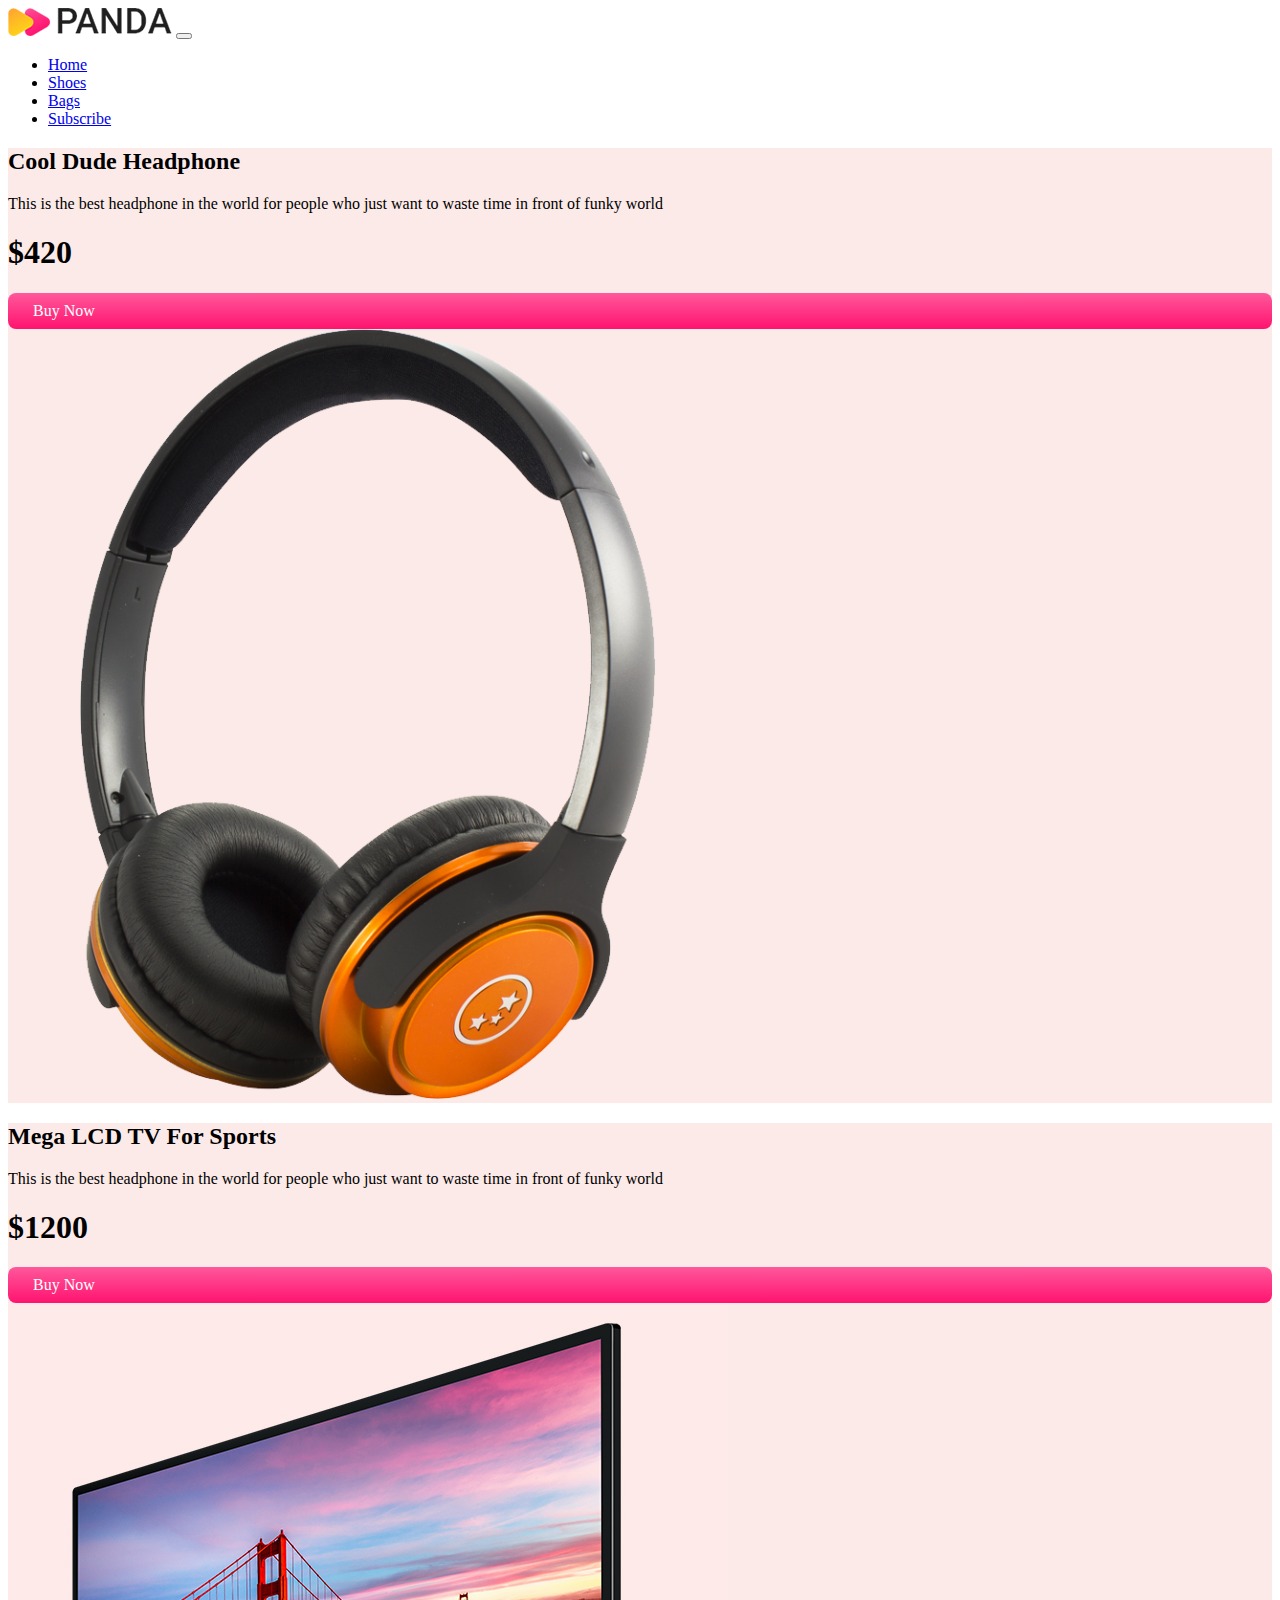
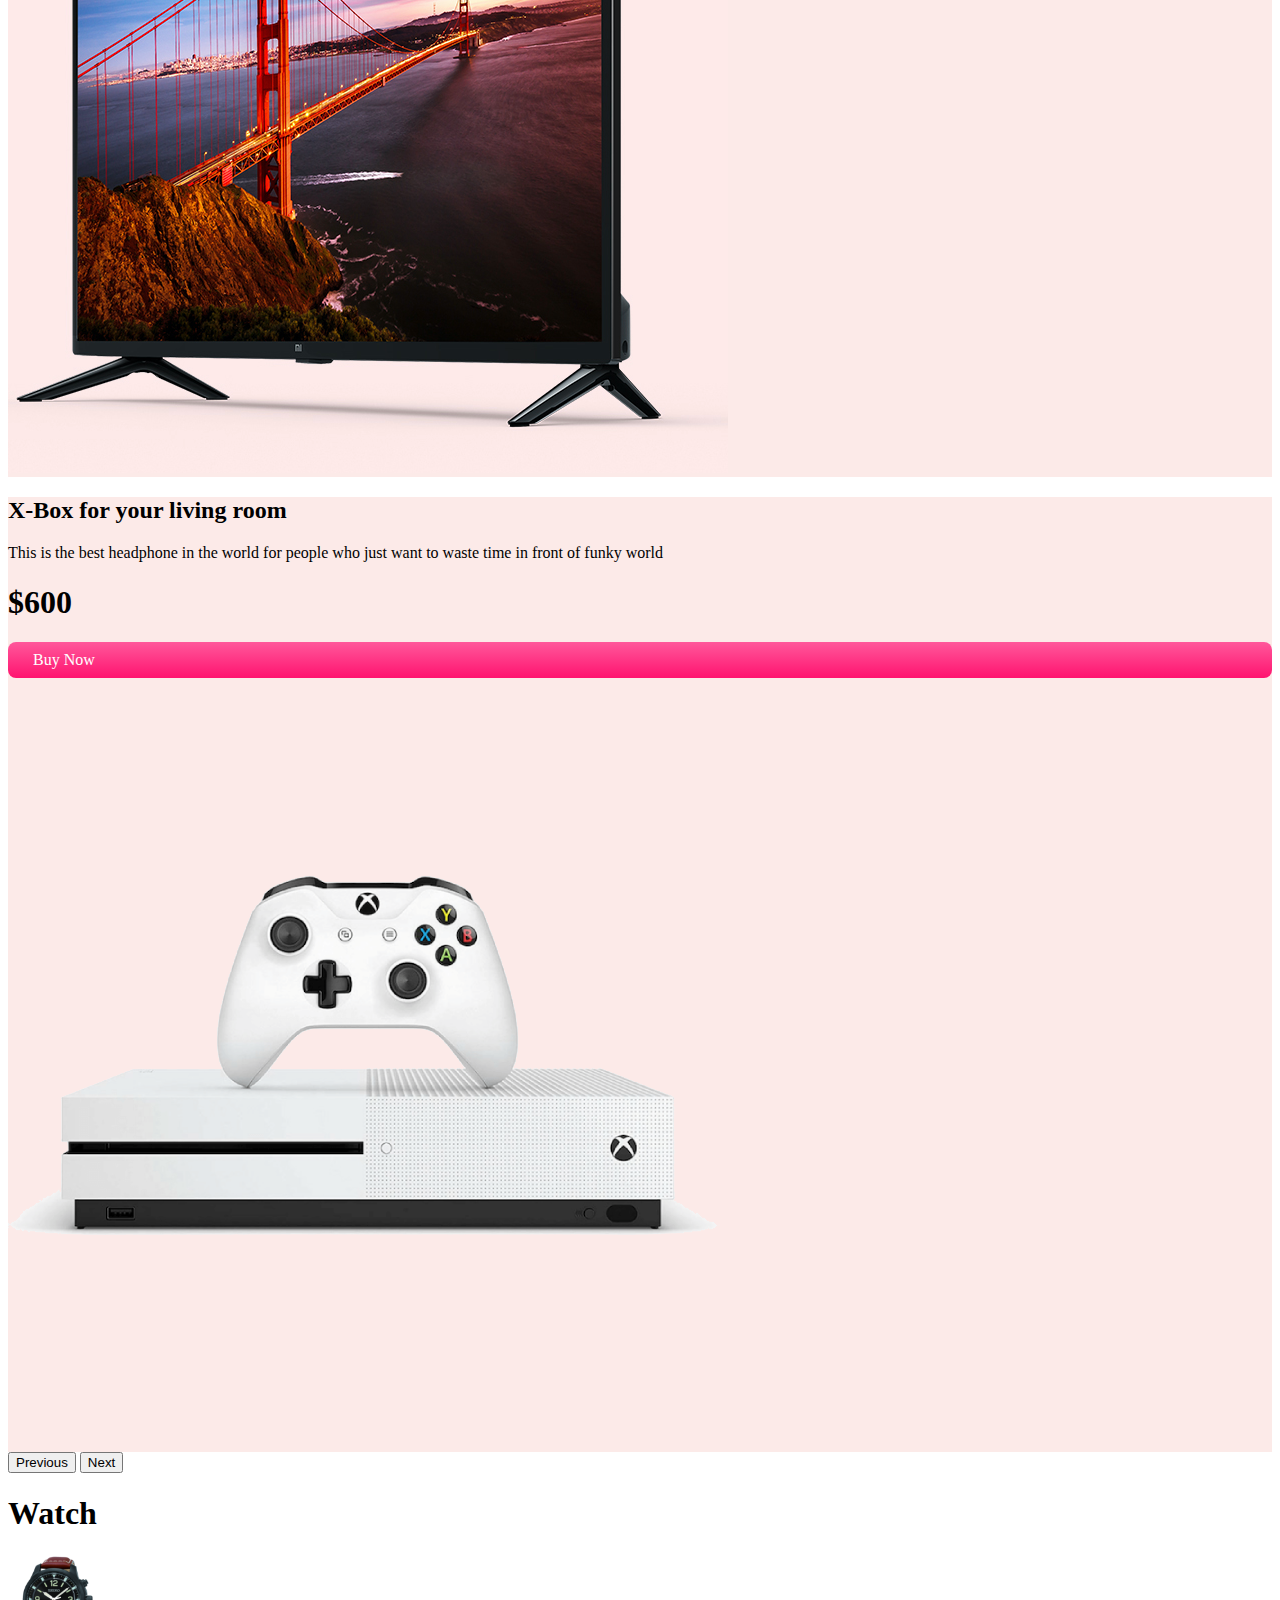
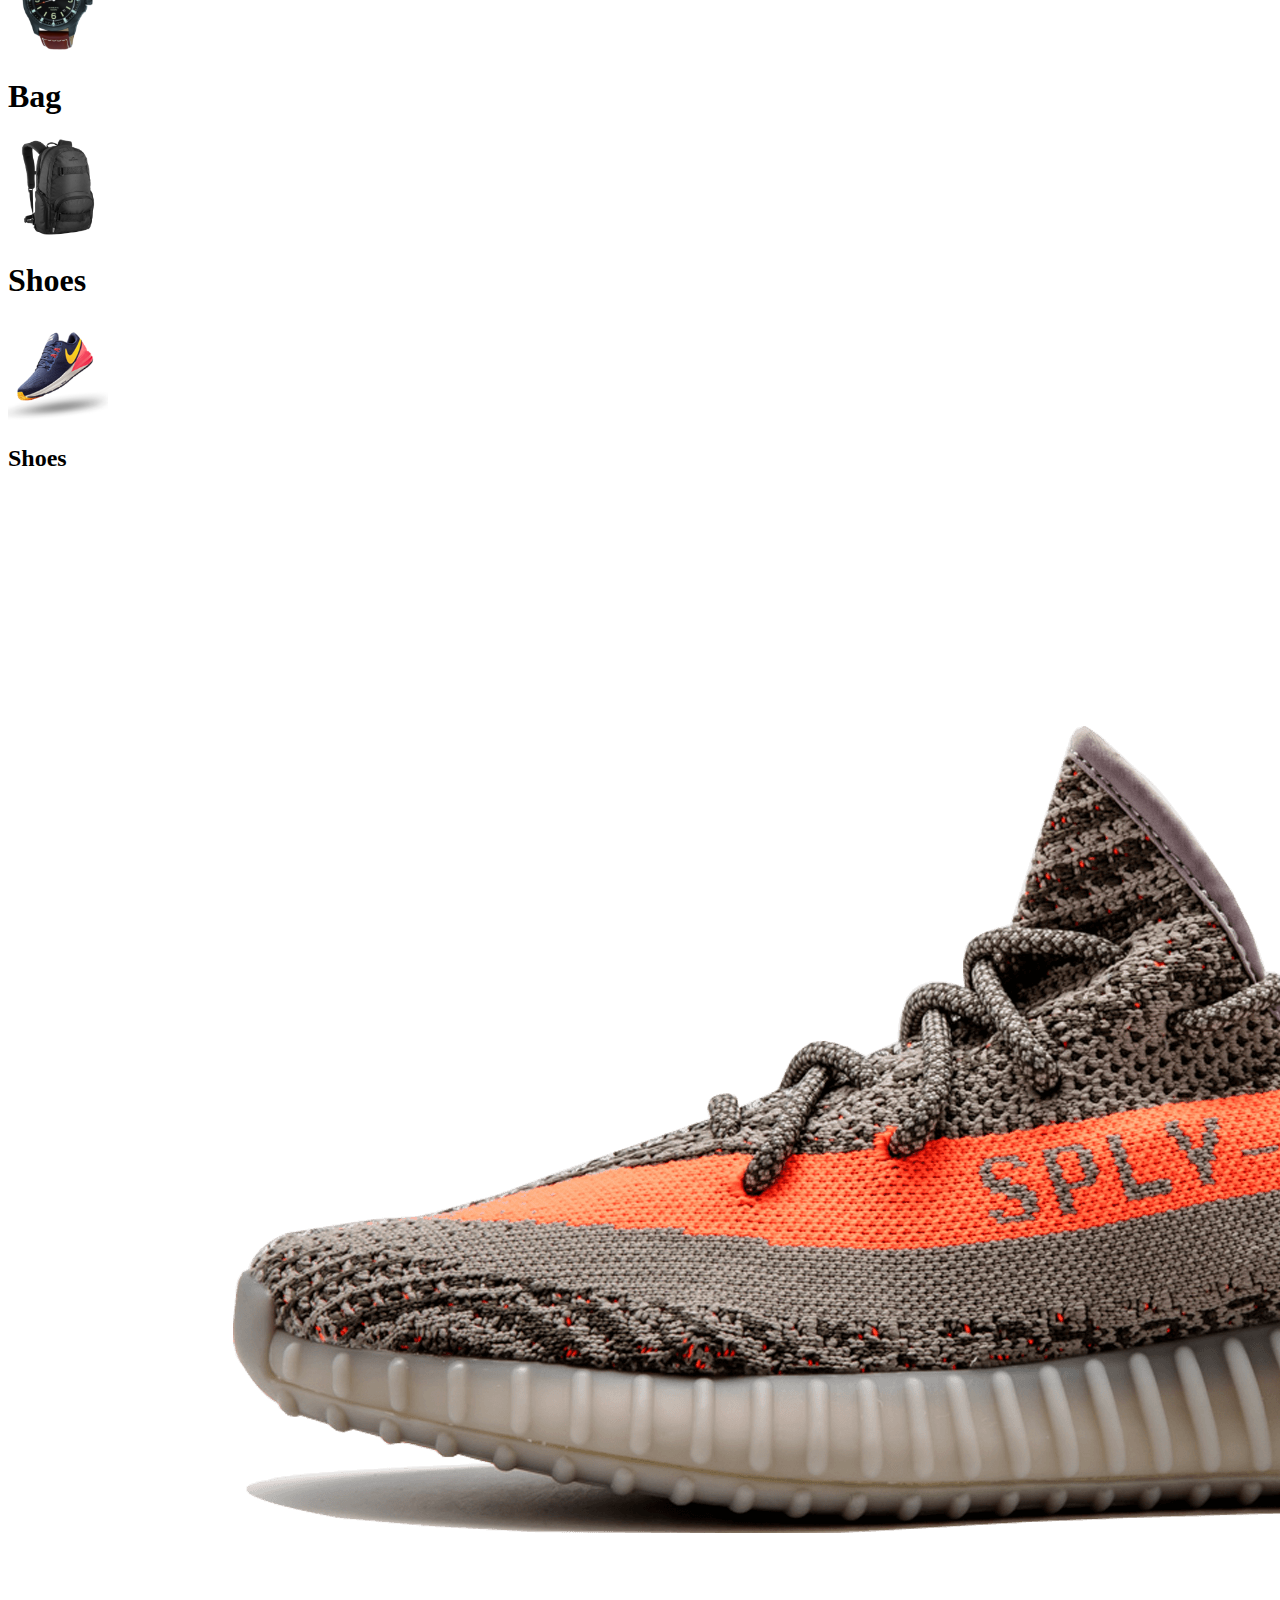
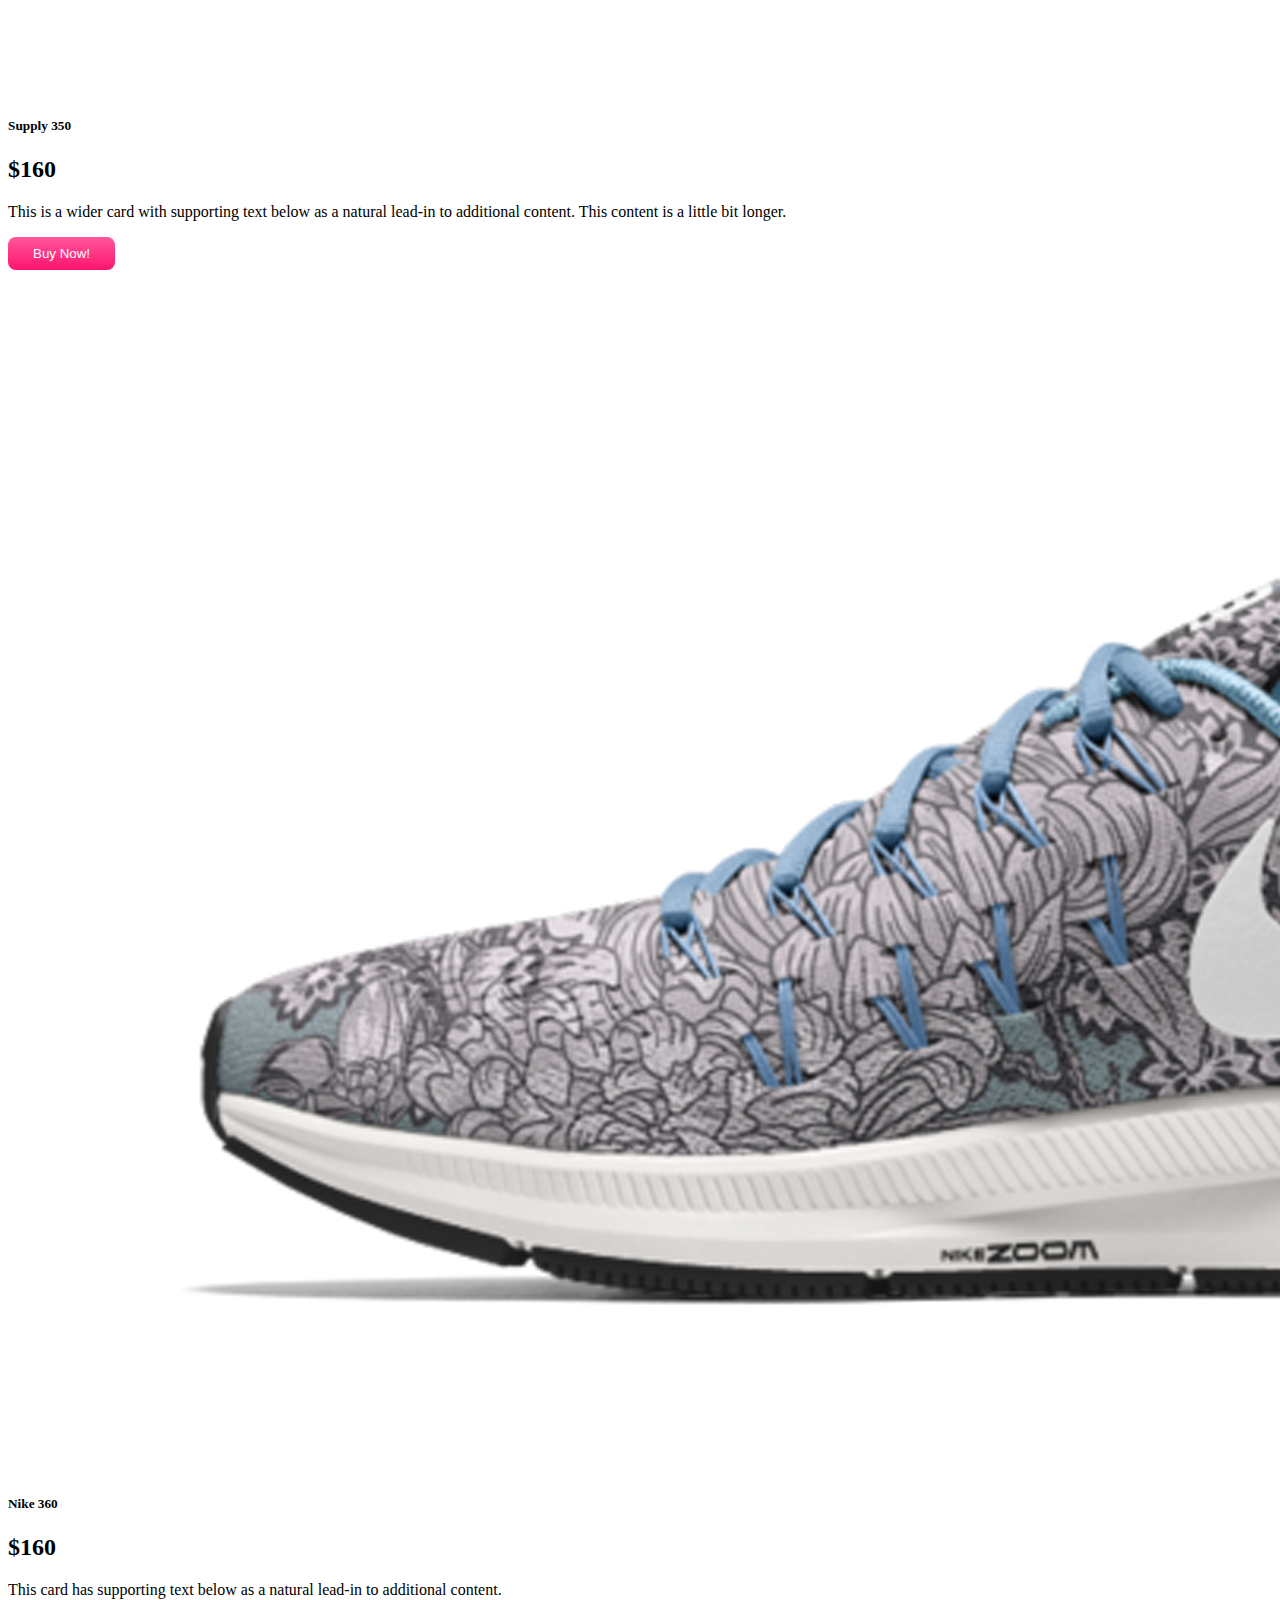
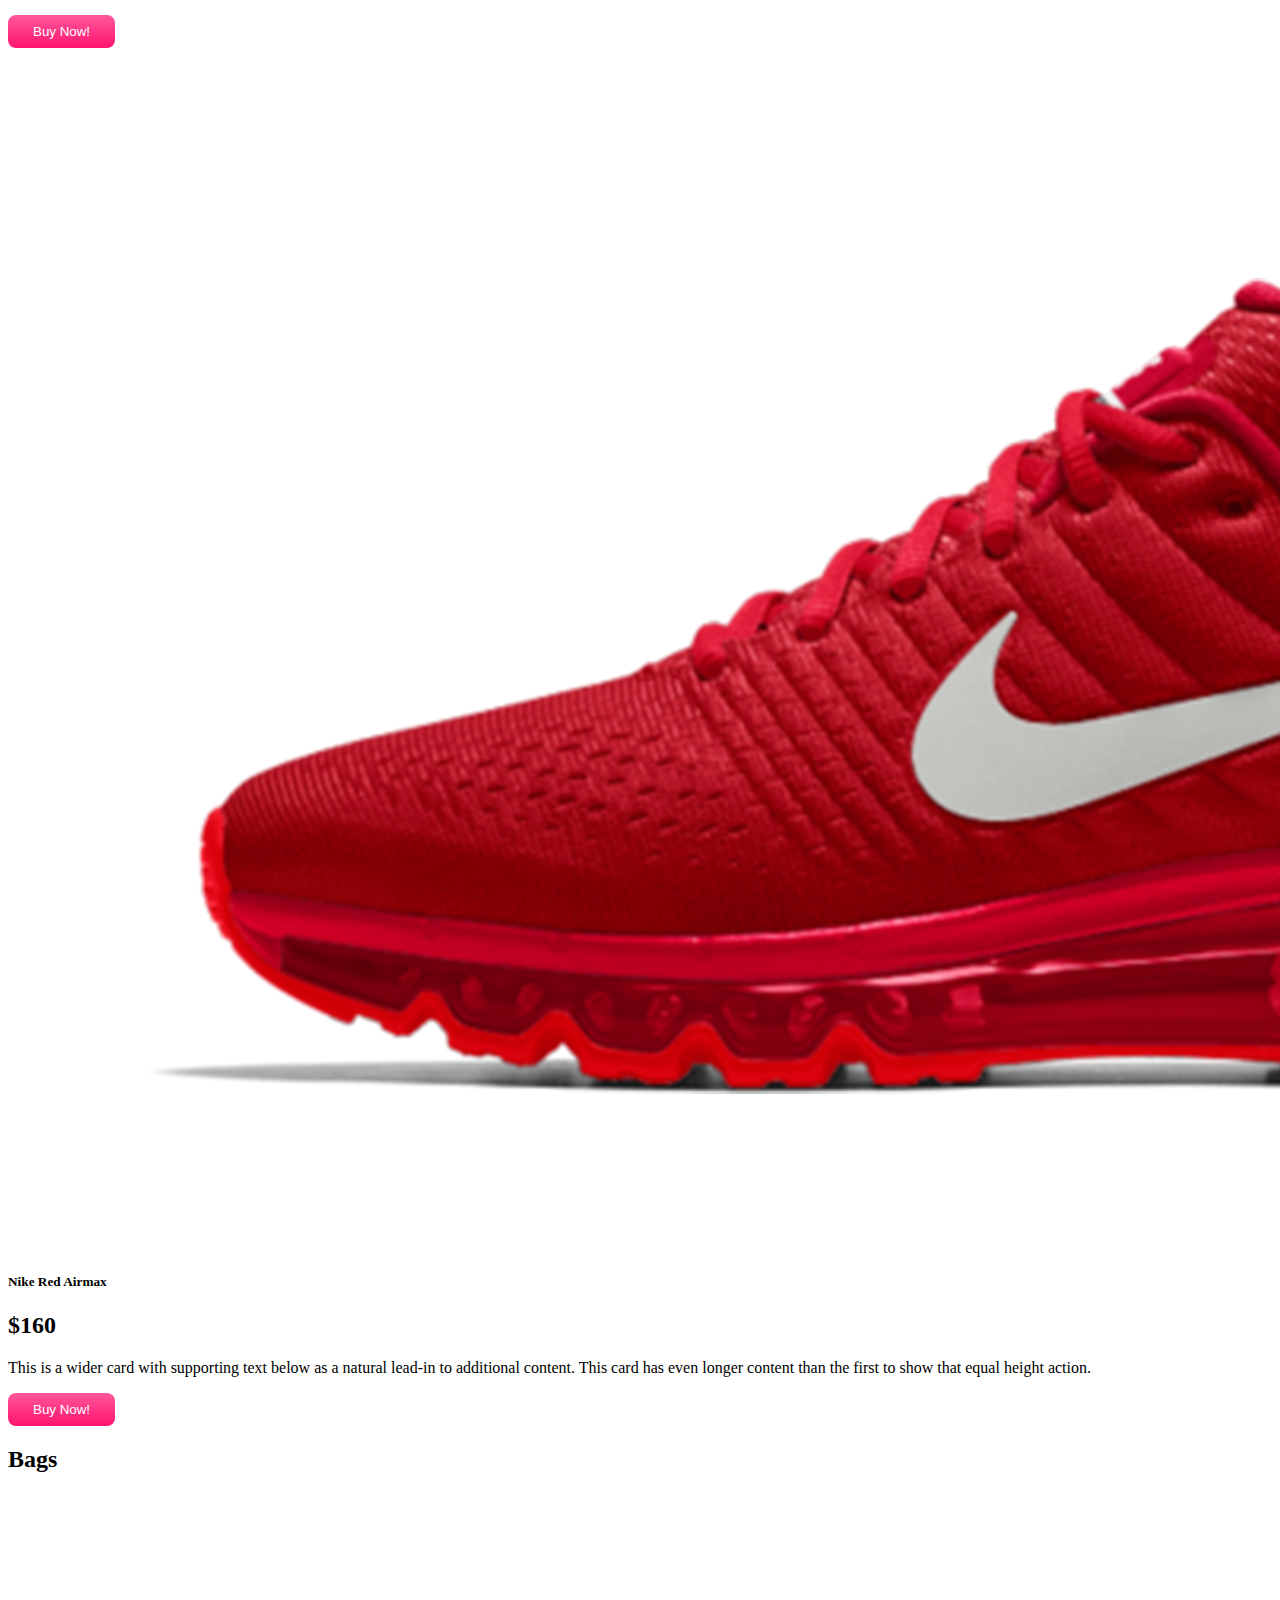
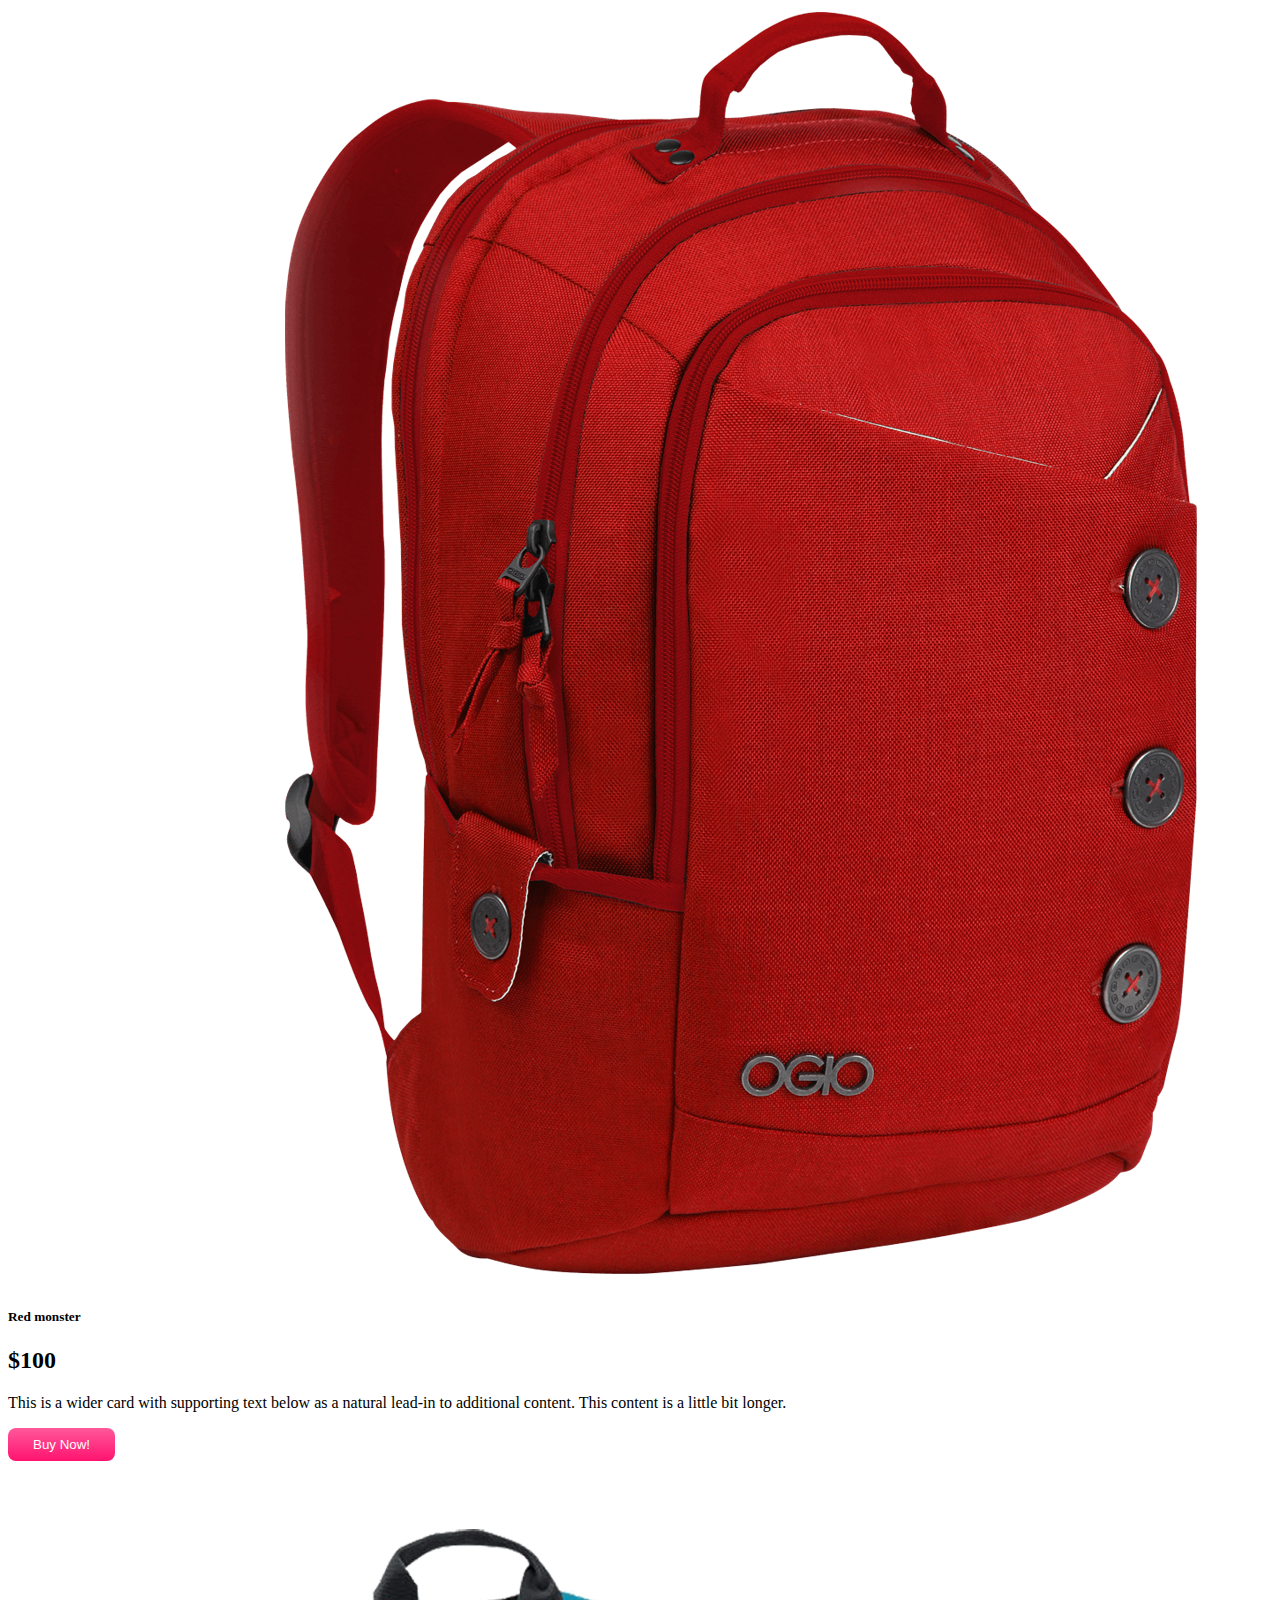
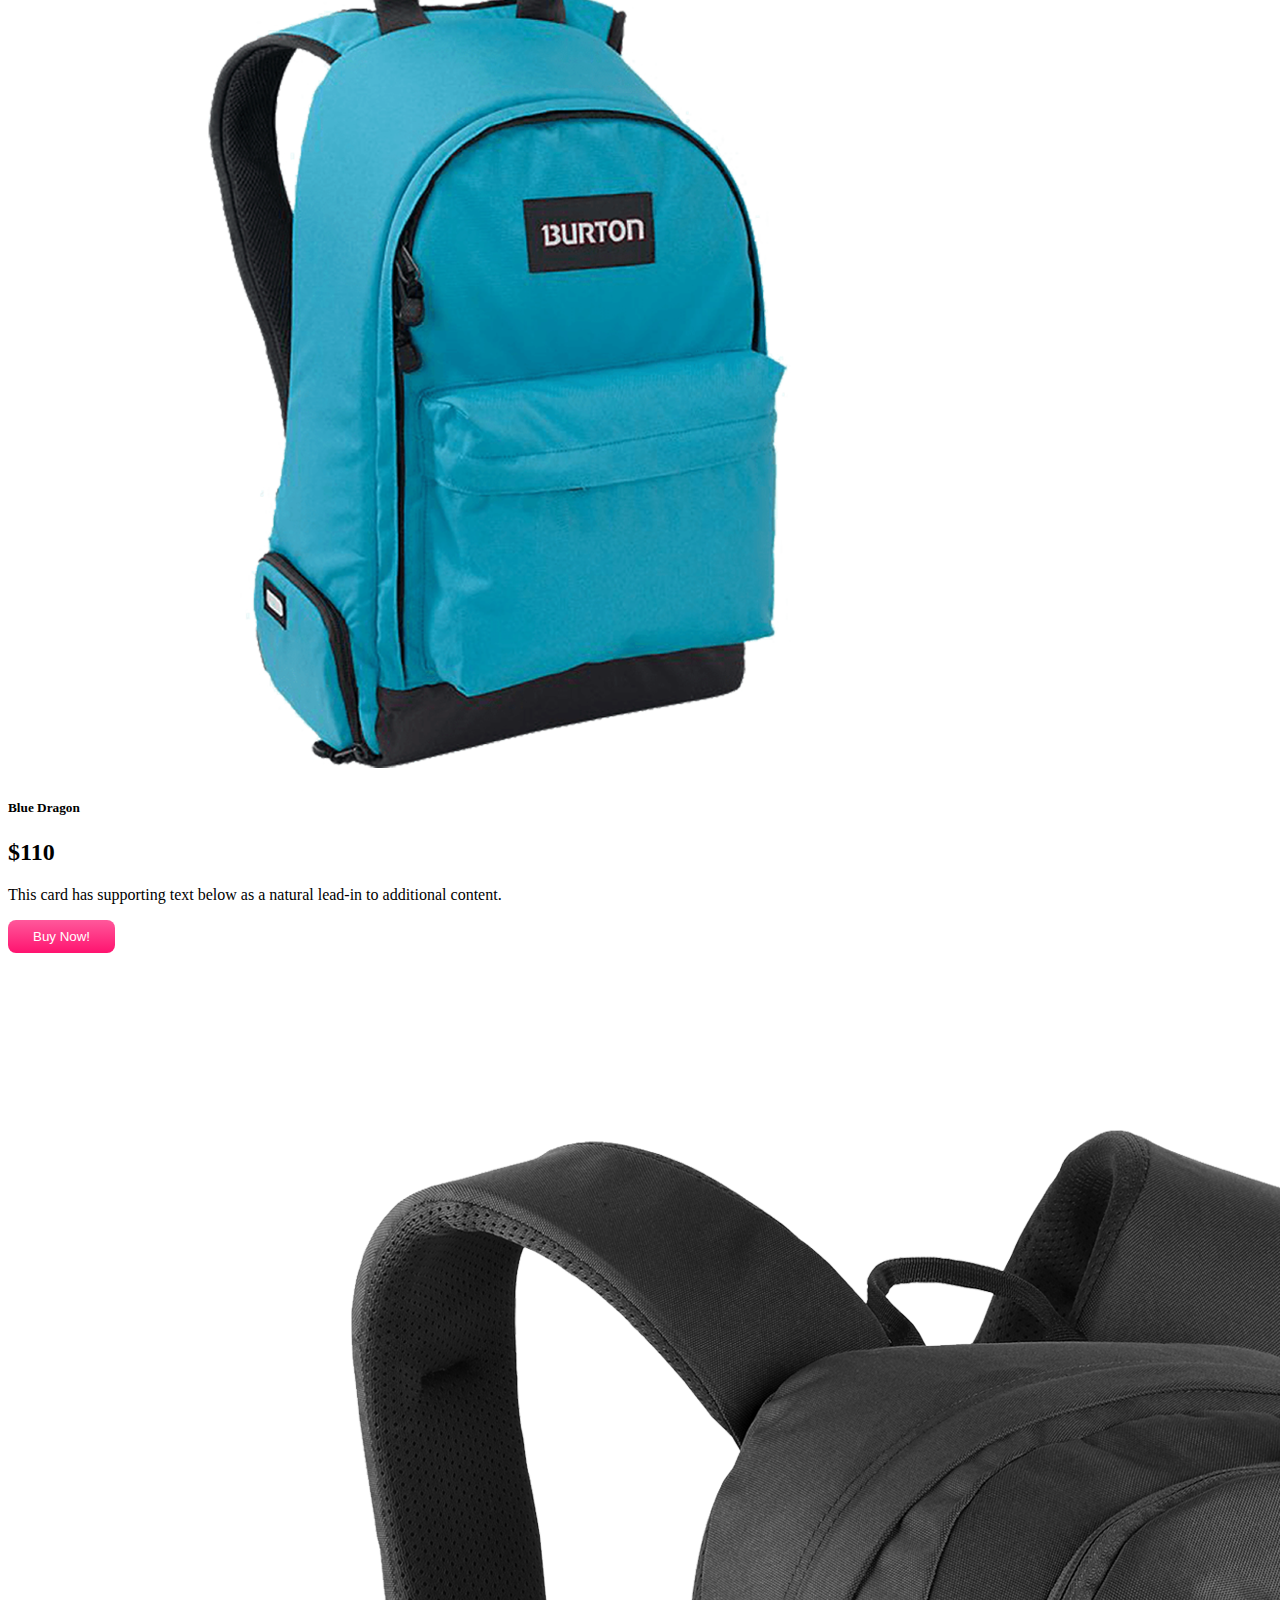
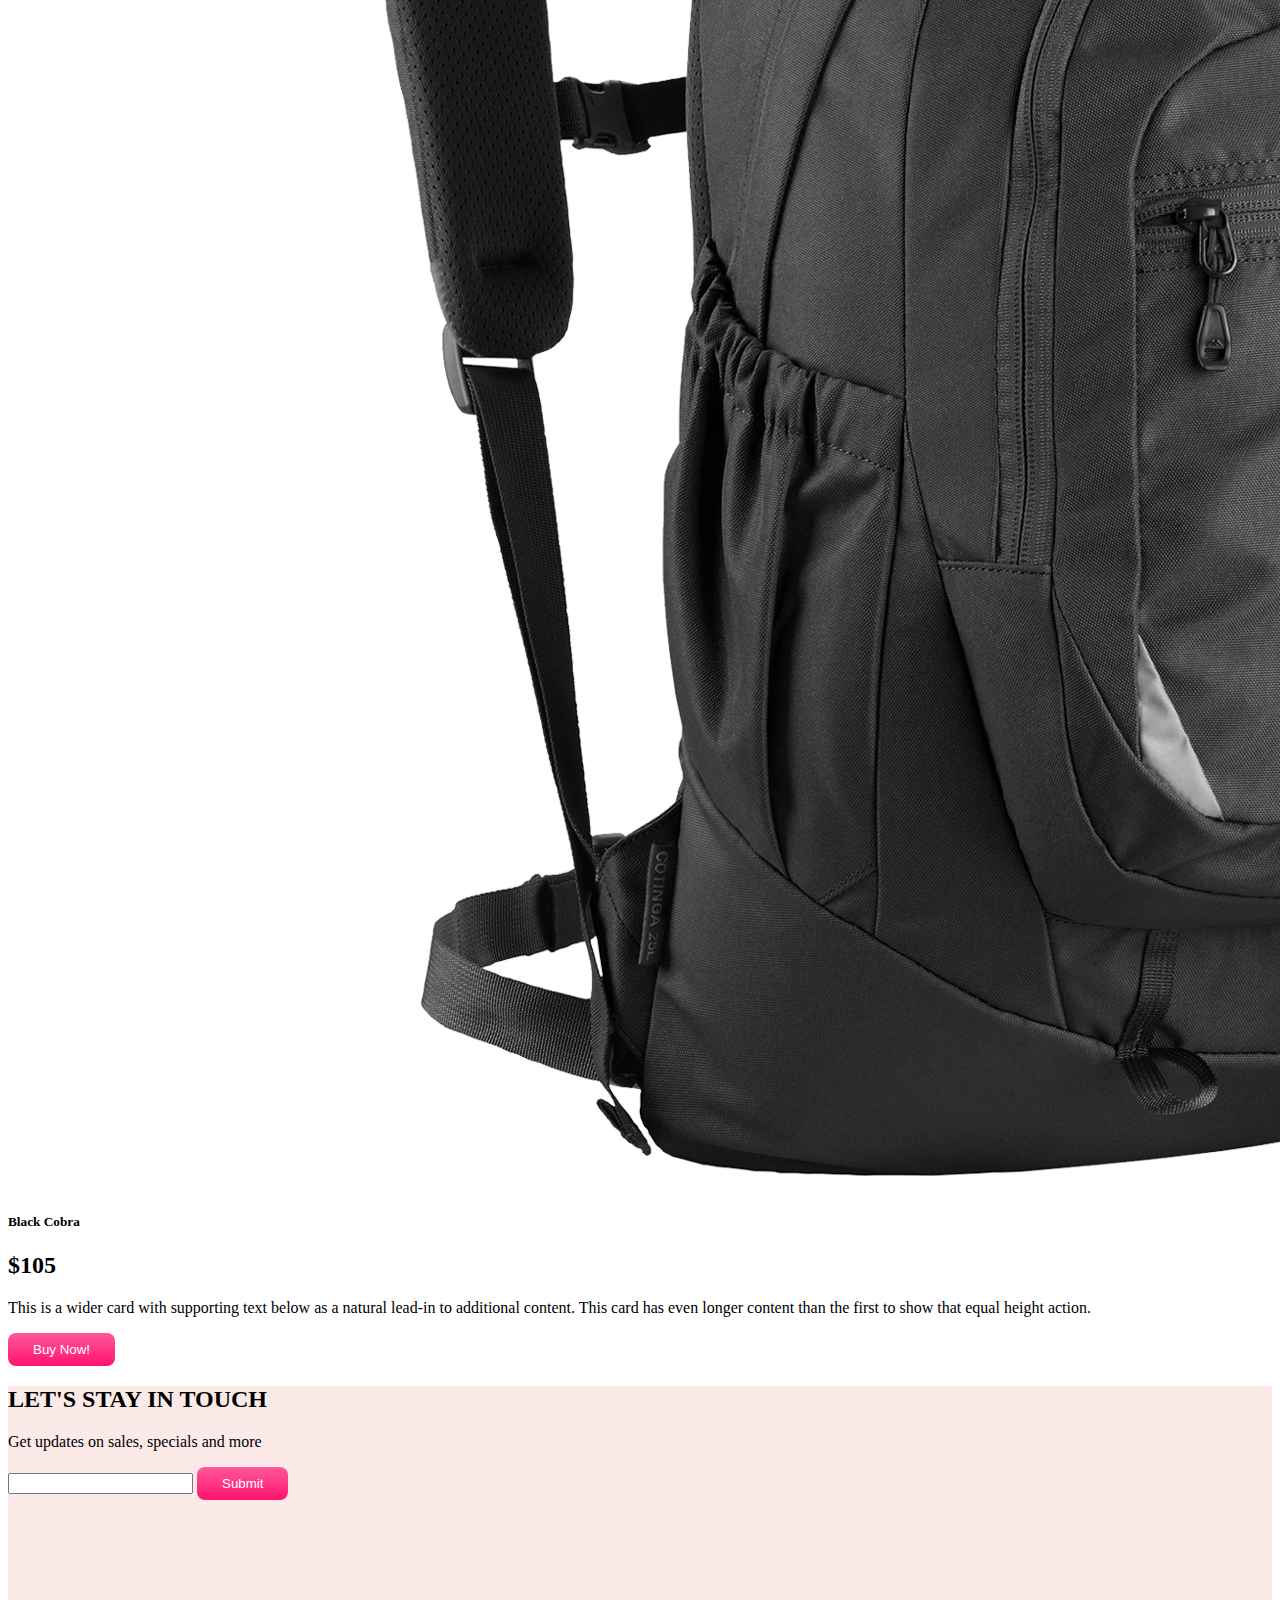
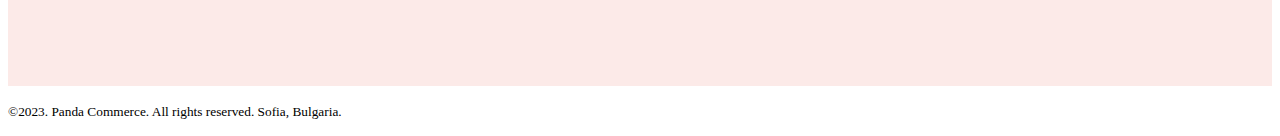
<file: index.html>
<!doctype html>
<html lang="en">

<head>
    <meta charset="utf-8">
    <meta name="viewport" content="width=device-width, initial-scale=1">
    <title>Panda mart</title>
    <link href="https://cdn.jsdelivr.net/npm/bootstrap@5.2.0/dist/css/bootstrap.min.css" rel="stylesheet"
        integrity="sha384-gH2yIJqKdNHPEq0n4Mqa/HGKIhSkIHeL5AyhkYV8i59U5AR6csBvApHHNl/vI1Bx" crossorigin="anonymous">
    <link rel="stylesheet" href="style.css">
</head>
<!-- style="padding: 0;" -->

<body>
    <header class="container">
        <nav class="navbar navbar-expand-lg fixed-top bg-light">
            <div class="container">
                <a class="navbar-brand" href="#"><img src="images/logo.png" alt=""></a>
                <button class="navbar-toggler" type="button" data-bs-toggle="collapse"
                    data-bs-target="#navbarSupportedContent" aria-controls="navbarSupportedContent"
                    aria-expanded="false" aria-label="Toggle navigation">
                    <span class="navbar-toggler-icon"></span>
                </button>
                <div class="collapse navbar-collapse" id="navbarSupportedContent">
                    <ul class="navbar-nav me-auto mb-2 mb-lg-0">
                        <li class="nav-item">
                            <a class="nav-link active" aria-current="page" href="#home">Home</a>
                        </li>
                        <li class="nav-item">
                            <a class="nav-link" href="#shoes">Shoes</a>
                        </li>
                        <li class="nav-item">
                            <a class="nav-link" href="#bags">Bags</a>
                        </li>
                        <li class="nav-item">
                            <a class="nav-link" href="#subscribe">Subscribe</a>
                        </li>

                    </ul>

                </div>
            </div>
        </nav>
        <section id="home" class="mt-5">
            <div id="carouselExampleControls" class="carousel slide" data-bs-ride="carousel">
                <div class="carousel-inner">
                    <div class="carousel-item active panda-bg-danger p-5 border rounded">
                        <div class="row">
                            <div class="col-lg-7 d-flex align-items-center">
                                <div>
                                    <h2>Cool Dude Headphone</h2>
                                    <p>This is the best headphone in the world for people who just want to waste time in
                                        front of funky world</p>
                                    <h1>$420</h1>
                                    <div class="btn panda-btn-buy-now">Buy Now</div>
                                </div>
                            </div>
                            <div class="col-lg-5">
                                <img src="images/banner-images/headphone.png" class="d-block w-100" alt="...">
                            </div>
                        </div>
                    </div>
                    <div class="carousel-item panda-bg-danger p-5 border rounded">
                        <div class="row">
                            <div class="col-lg-7 d-flex align-items-center">
                                <div>
                                    <h2>Mega LCD TV For Sports</h2>
                                    <p>This is the best headphone in the world for people who just want to waste time in
                                        front of funky world</p>
                                    <h1>$1200</h1>
                                    <div class="btn panda-btn-buy-now">Buy Now</div>
                                </div>
                            </div>
                            <div class="col-lg-5">
                                <img src="images/banner-images/tv.png" class="d-block w-100" alt="...">
                            </div>
                        </div>
                    </div>
                    <div class="carousel-item panda-bg-danger p-5 border rounded">
                        <div class="row">
                            <div class="col-lg-7 d-flex align-items-center">
                                <div>
                                    <h2>X-Box for your living room</h2>
                                    <p>This is the best headphone in the world for people who just want to waste time in
                                        front of funky world</p>
                                    <h1>$600</h1>
                                    <div class="btn panda-btn-buy-now">Buy Now</div>
                                </div>
                            </div>
                            <div class="col-lg-5">
                                <img src="images/banner-images/xbox.png" class="d-block w-100" alt="...">
                            </div>
                        </div>
                    </div>

                </div>
                <button class="carousel-control-prev" type="button" data-bs-target="#carouselExampleControls"
                    data-bs-slide="prev">
                    <span class="carousel-control-prev-icon" aria-hidden="true"></span>
                    <span class="visually-hidden">Previous</span>
                </button>
                <button class="carousel-control-next" type="button" data-bs-target="#carouselExampleControls"
                    data-bs-slide="next">
                    <span class="carousel-control-next-icon" aria-hidden="true"></span>
                    <span class="visually-hidden">Next</span>
                </button>
            </div>
        </section>
    </header>
    <main>
        <div class="container my-5 text-center">
            <div class="row gx-4 catagories">
                <div class="col-lg-4 col-md-6 col-sm-12">
                    <div class="p-3 border bg-warning rounded-3 d-flex align-items-center justify-content-around">
                        <h1>Watch</h1>
                        <img src="images/categories/watch.png" alt="">
                    </div>
                </div>
                <div class="col-lg-4 col-md-6 col-sm-12">
                    <div class="p-3 border bg-success rounded-3 d-flex align-items-center justify-content-around">
                        <h1>Bag</h1>
                        <img src="images/categories/bag.png" alt="">
                    </div>
                </div>
                <div class="col-lg-4 col-md-6 col-sm-12">
                    <div class="p-3 border bg-info rounded-3 d-flex align-items-center justify-content-around">
                        <h1>Shoes</h1>
                        <img src="images/categories/shoes.png" alt="">
                    </div>
                </div>
            </div>
        </div>
        <section class="container" id="shoes">
            <h2>Shoes</h2>
            <div class="row row-cols-1 row-cols-md-2 row-cols-lg-3 g-4">
                <div class="col">
                    <div class="card border border-0 shadow-lg h-100">
                        <img src="images/shoes/shoe-1.png" class="card-img-top" alt="...">
                        <div class="card-body">
                            <h5 class="card-title">Supply 350</h5>
                            <h2>$160</h2>
                            <p class="card-text">This is a wider card with supporting text below as a natural lead-in to
                                additional content. This content is a little bit longer.</p>
                        </div>
                        <div class="m-3">
                            <button class="btn panda-btn-buy-now">Buy Now!</button>
                        </div>
                    </div>
                </div>
                <div class="col">
                    <div class="card border border-0 shadow-lg h-100">
                        <img src="images/shoes/shoe-2.png" class="card-img-top" alt="...">
                        <div class="card-body">
                            <h5 class="card-title">Nike 360</h5>
                            <h2>$160</h2>
                            <p class="card-text">This card has supporting text below as a natural lead-in to additional
                                content.</p>
                        </div>
                        <div class="m-3">
                            <button class="btn panda-btn-buy-now">Buy Now!</button>
                        </div>
                    </div>
                </div>
                <div class="col">
                    <div class="card border border-0 shadow-lg h-100">
                        <img src="images/shoes/shoe-3.png" class="card-img-top" alt="...">
                        <div class="card-body">
                            <h5 class="card-title">Nike Red Airmax</h5>
                            <h2>$160</h2>
                            <p class="card-text">This is a wider card with supporting text below as a natural lead-in to
                                additional content. This card has even longer content than the first to show that equal
                                height action.</p>
                        </div>
                        <div class="m-3">
                            <button class="btn panda-btn-buy-now">Buy Now!</button>
                        </div>
                    </div>
                </div>
            </div>
        </section>
        <section class="container my-5" id="bags">
            <h2>Bags</h2>
            <div class="row row-cols-1 row-cols-md-2 row-cols-lg-3 g-4">
                <div class="col">
                    <div class="card border border-0 shadow-lg h-100">
                        <img src="images/bags/bag-1.png" class="card-img-top" alt="...">
                        <div class="card-body">
                            <h5 class="card-title">Red monster</h5>
                            <h2>$100</h2>
                            <p class="card-text">This is a wider card with supporting text below as a natural lead-in to
                                additional content. This content is a little bit longer.</p>
                        </div>
                        <div class="m-3">
                            <button class="btn panda-btn-buy-now">Buy Now!</button>
                        </div>
                    </div>
                </div>
                <div class="col">
                    <div class="card border border-0 shadow-lg h-100">
                        <img src="images/bags/bag-2.png" class="card-img-top" alt="...">
                        <div class="card-body">
                            <h5 class="card-title">Blue Dragon</h5>
                            <h2>$110</h2>
                            <p class="card-text">This card has supporting text below as a natural lead-in to additional
                                content.</p>
                        </div>
                        <div class="m-3">
                            <button class="btn panda-btn-buy-now">Buy Now!</button>
                        </div>
                    </div>
                </div>
                <div class="col">
                    <div class="card border border-0 shadow-lg h-100">
                        <img src="images/bags/bag-3.png" class="card-img-top" alt="...">
                        <div class="card-body">
                            <h5 class="card-title">Black Cobra</h5>
                            <h2>$105</h2>
                            <p class="card-text">This is a wider card with supporting text below as a natural lead-in to
                                additional content. This card has even longer content than the first to show that equal
                                height action.</p>
                        </div>
                        <div class="m-3">
                            <button class="btn panda-btn-buy-now">Buy Now!</button>
                        </div>
                    </div>
                </div>
            </div>
        </section>
        <section style="height: 300px;" id="subscribe"
            class="container panda-bg-danger rounded-3 d-flex justify-content-center align-items-center">
            <div>
                <h2>LET'S STAY IN TOUCH</h2>
                <p>Get updates on sales, specials and more</p>
                <form>
                    <div>
                        <input type="text" class="form-control" id="text" aria-describedby="text">
                        <button type="submit" class="btn panda-btn-buy-now mt-1">Submit</button>
                </form>
            </div>
        </section>
    </main>
    <footer class="mt-5 text-center">
        <p><small>©2023. Panda Commerce. All rights reserved. Sofia, Bulgaria.</small></p>
    </footer>
    <script src="https://cdn.jsdelivr.net/npm/bootstrap@5.2.0/dist/js/bootstrap.bundle.min.js"
        integrity="sha384-A3rJD856KowSb7dwlZdYEkO39Gagi7vIsF0jrRAoQmDKKtQBHUuLZ9AsSv4jD4Xa"
        crossorigin="anonymous"></script>
</body>

</html>
</file>
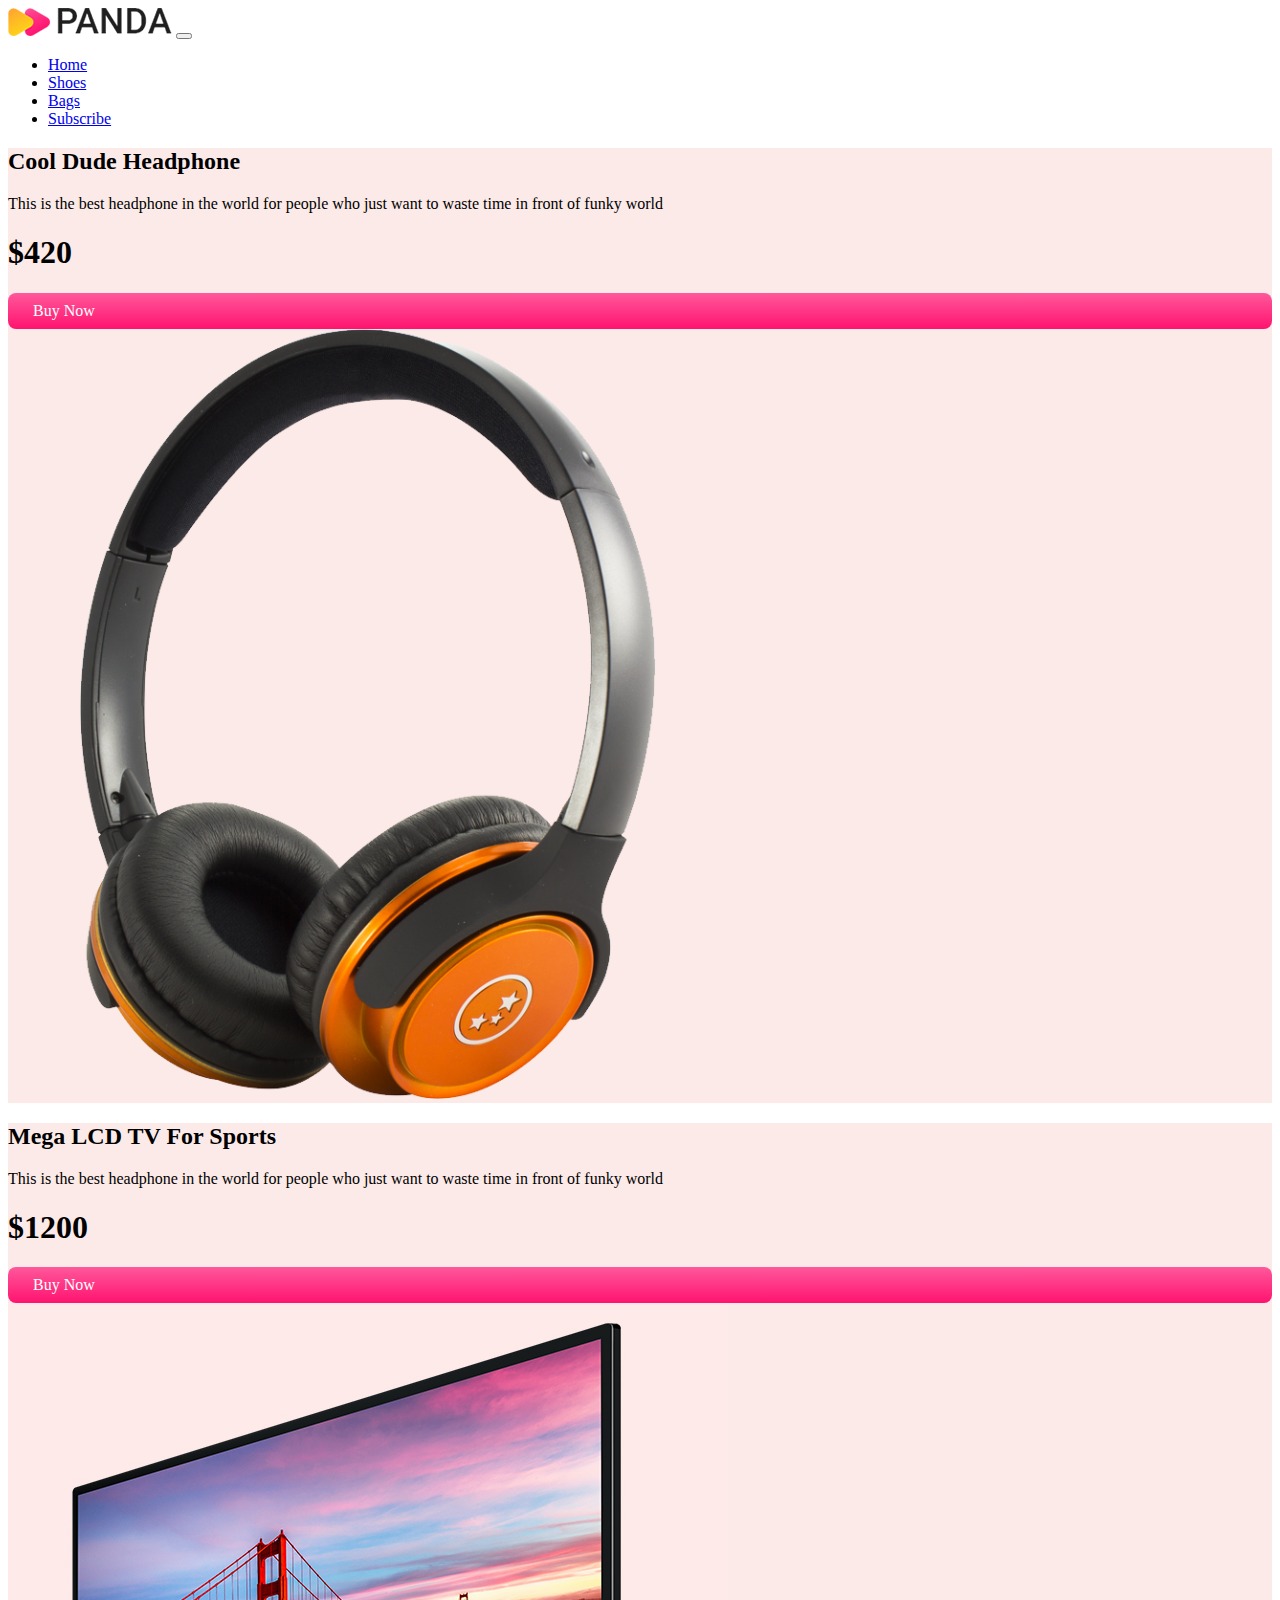
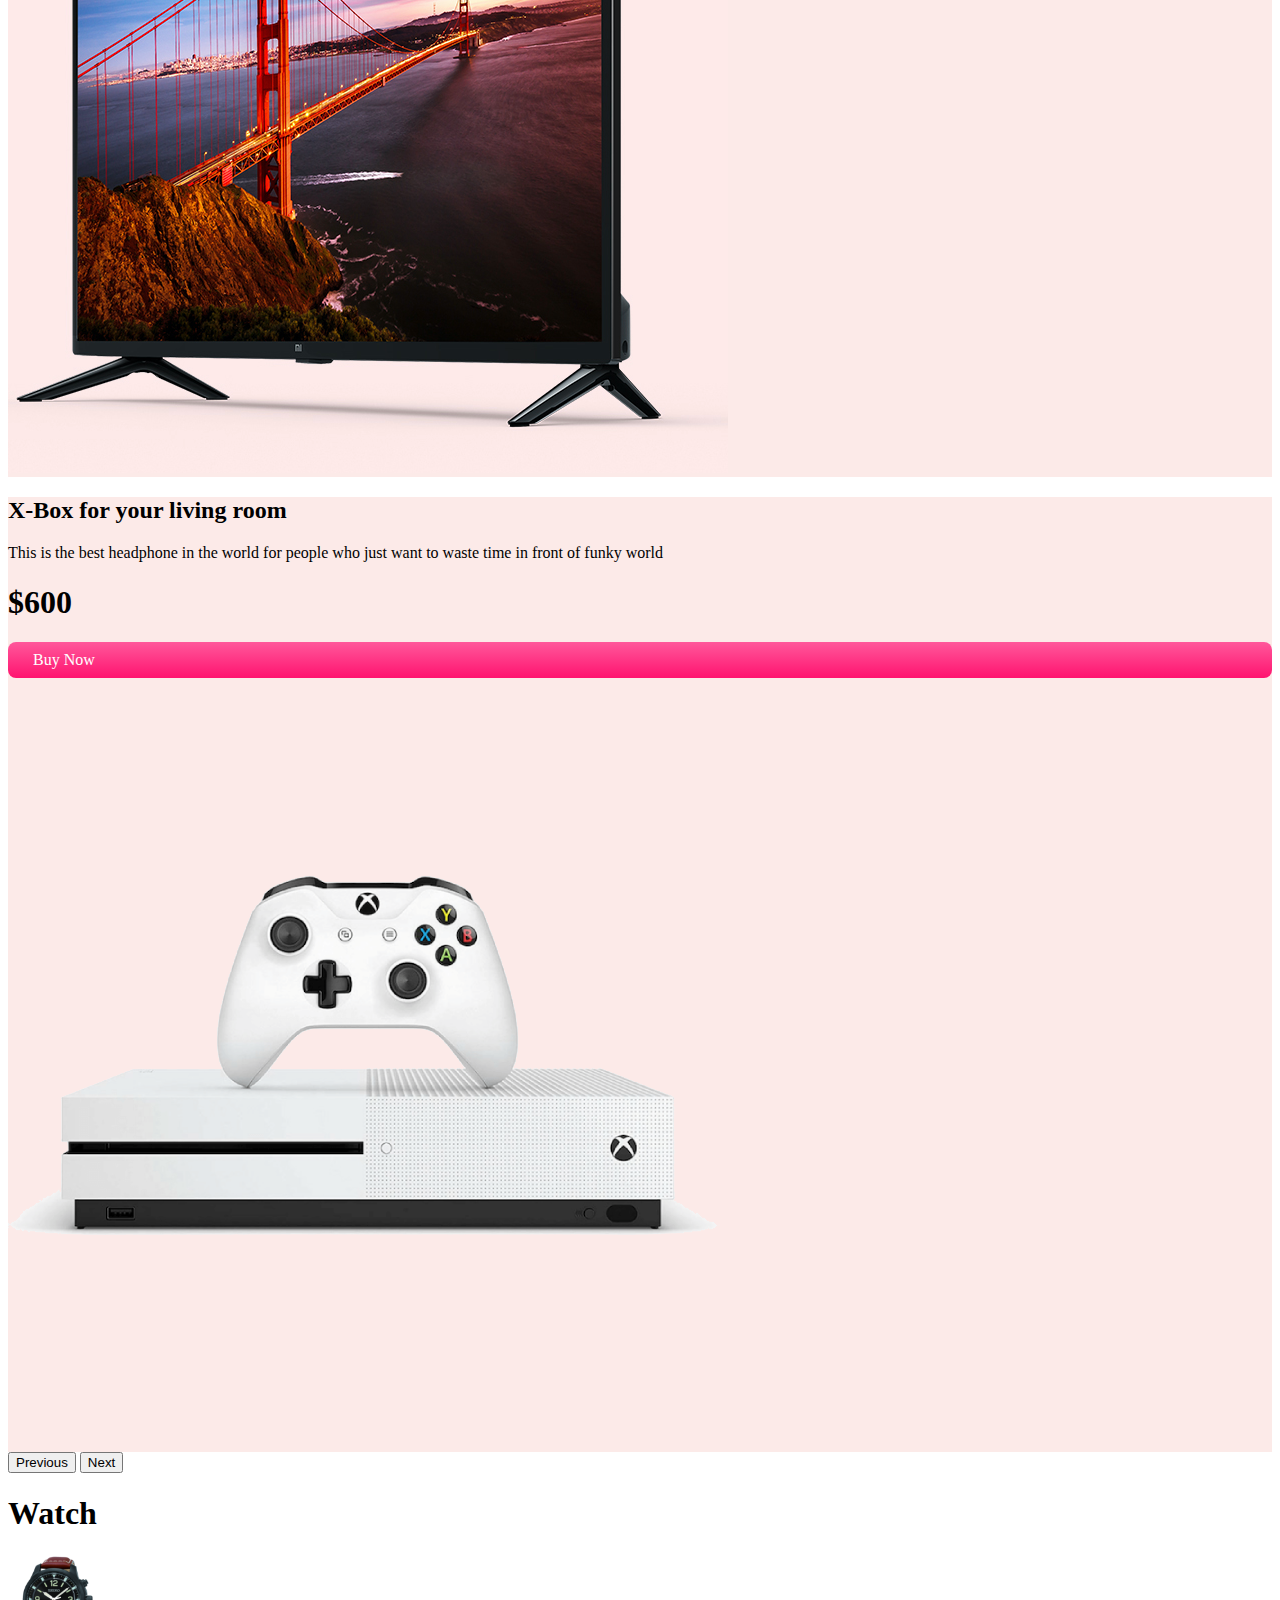
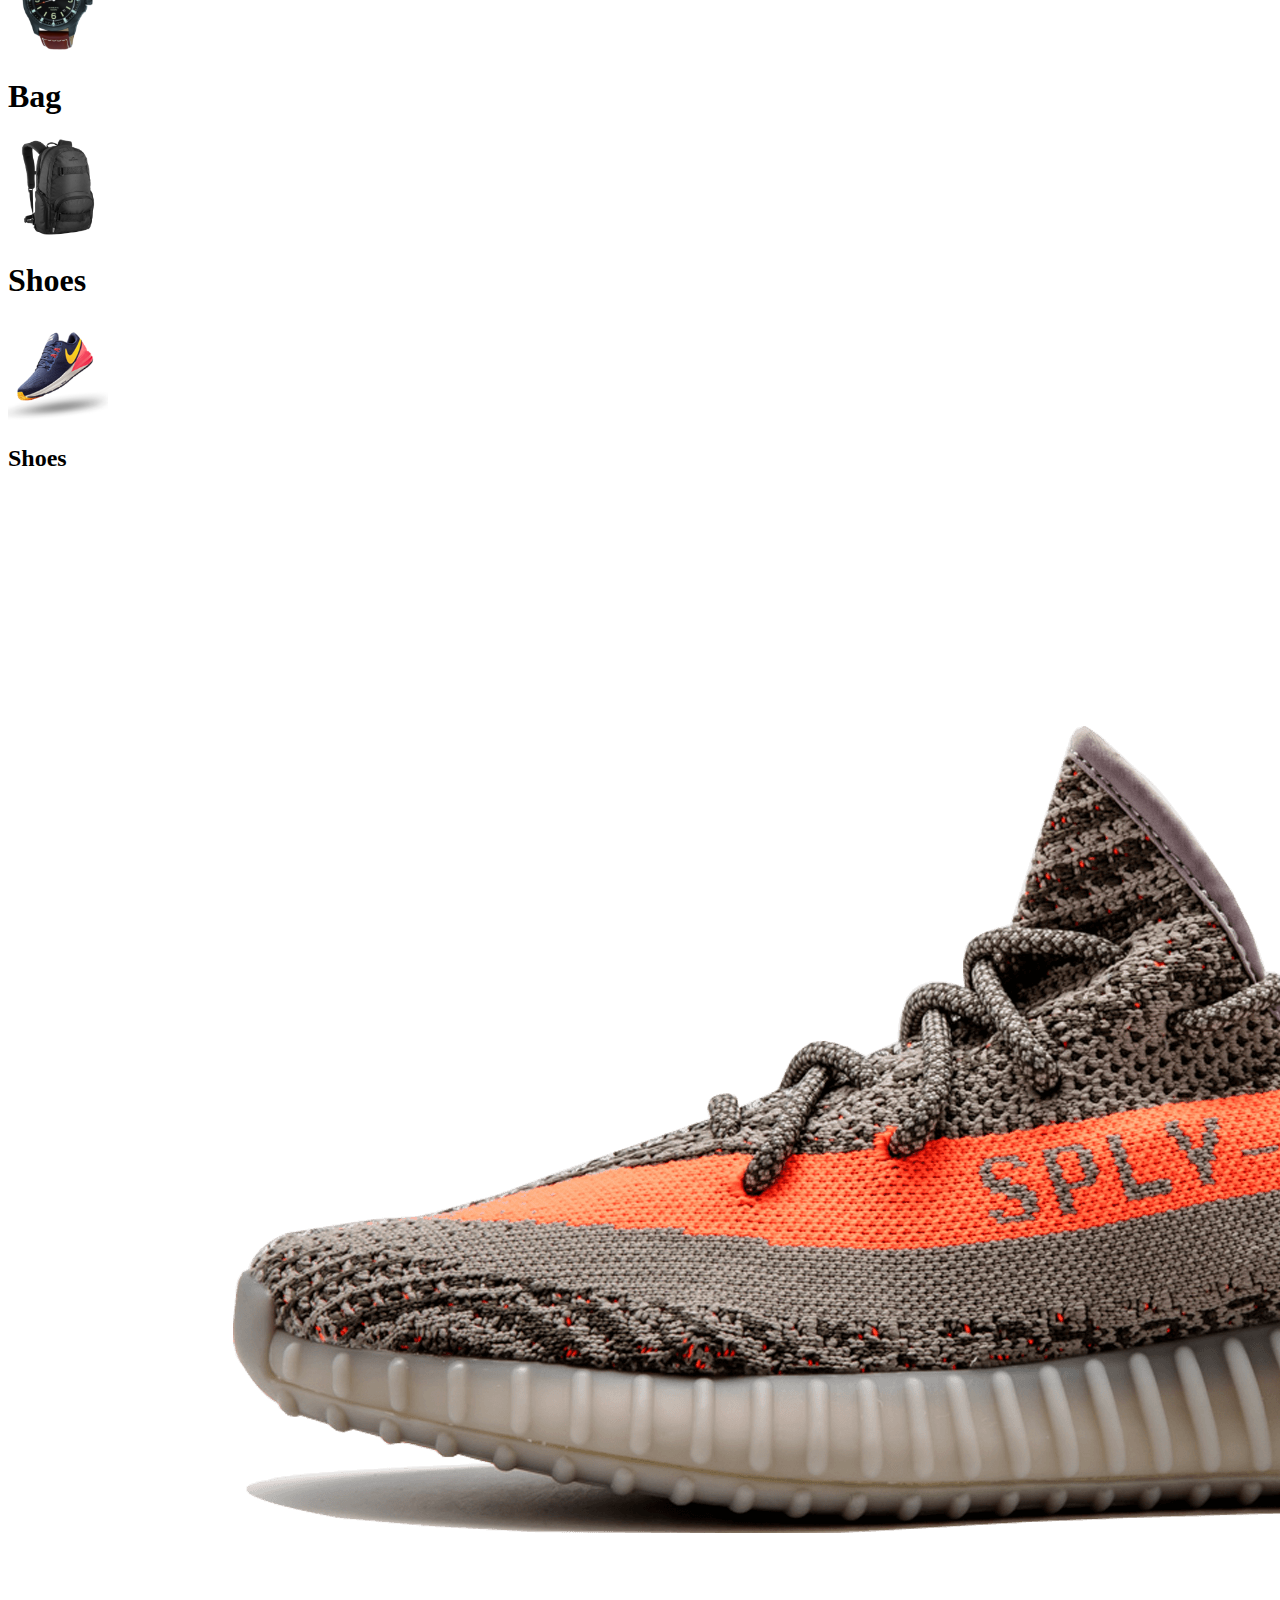
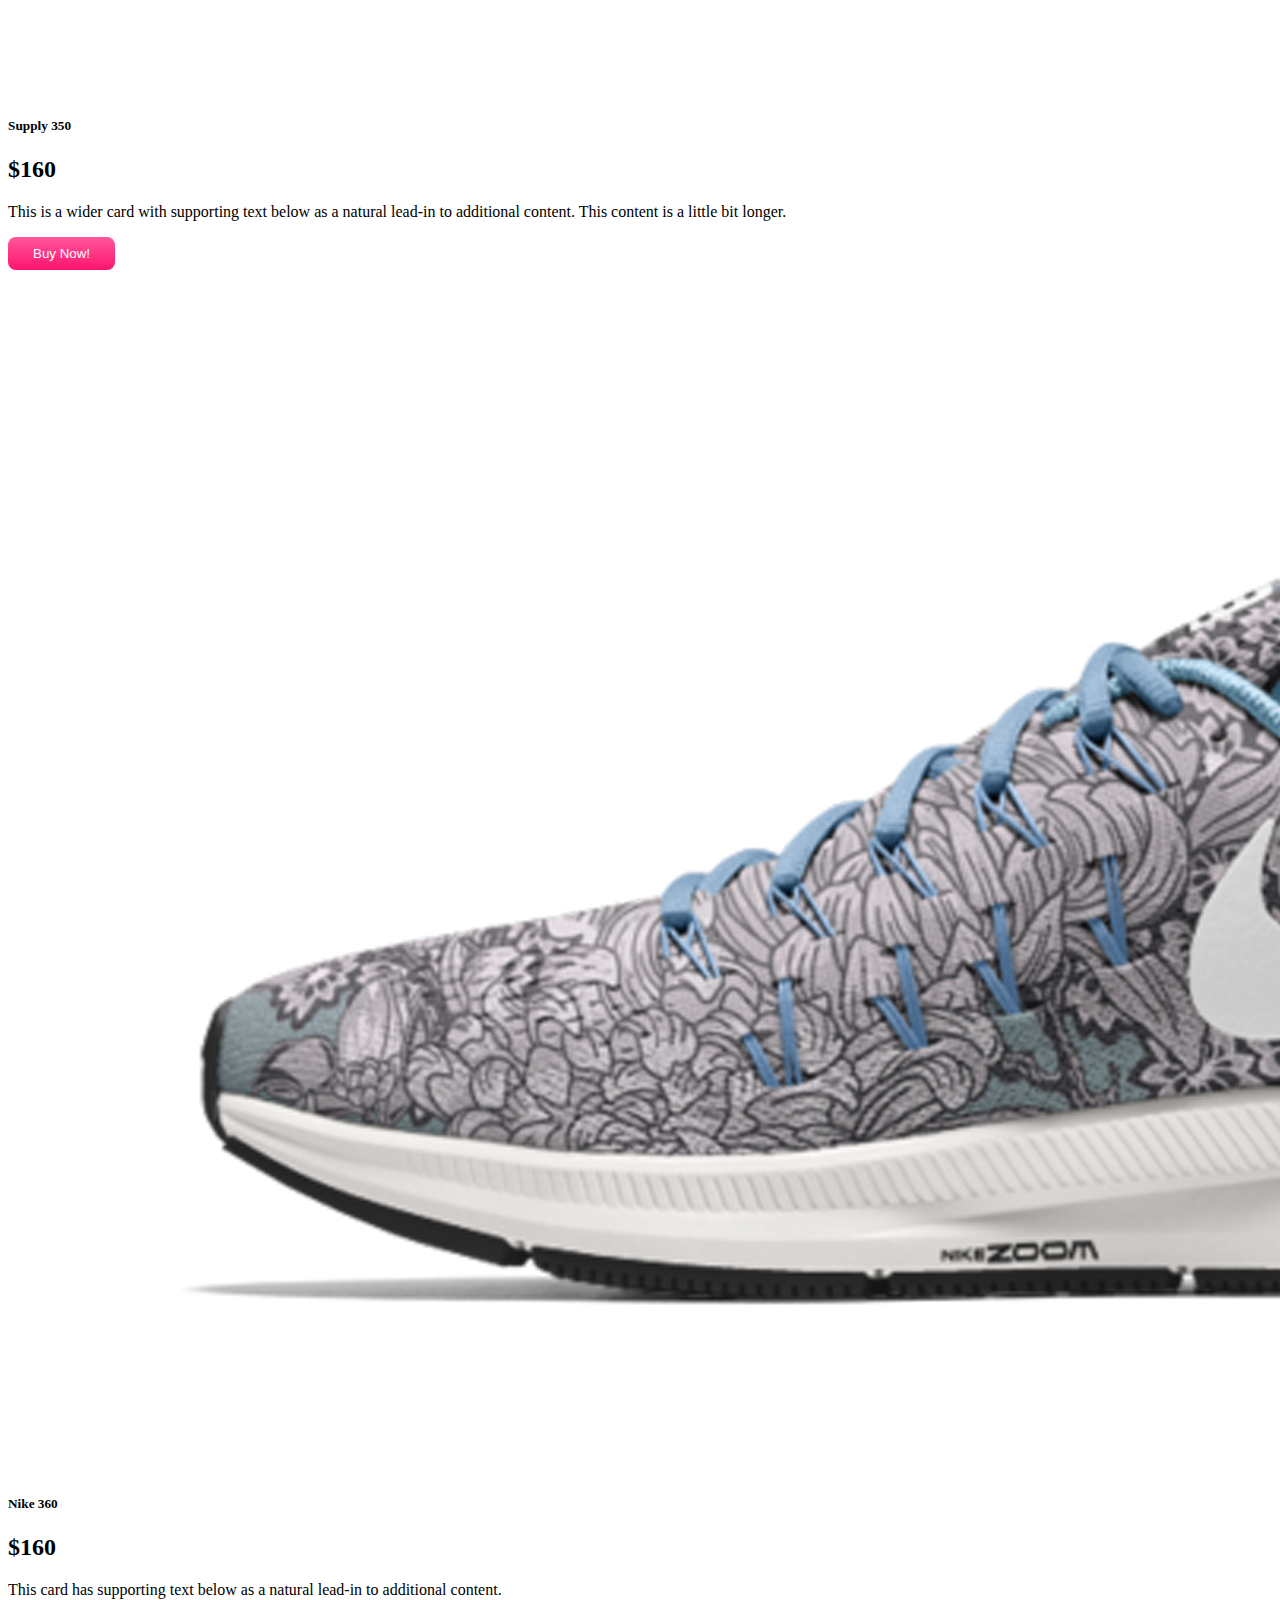
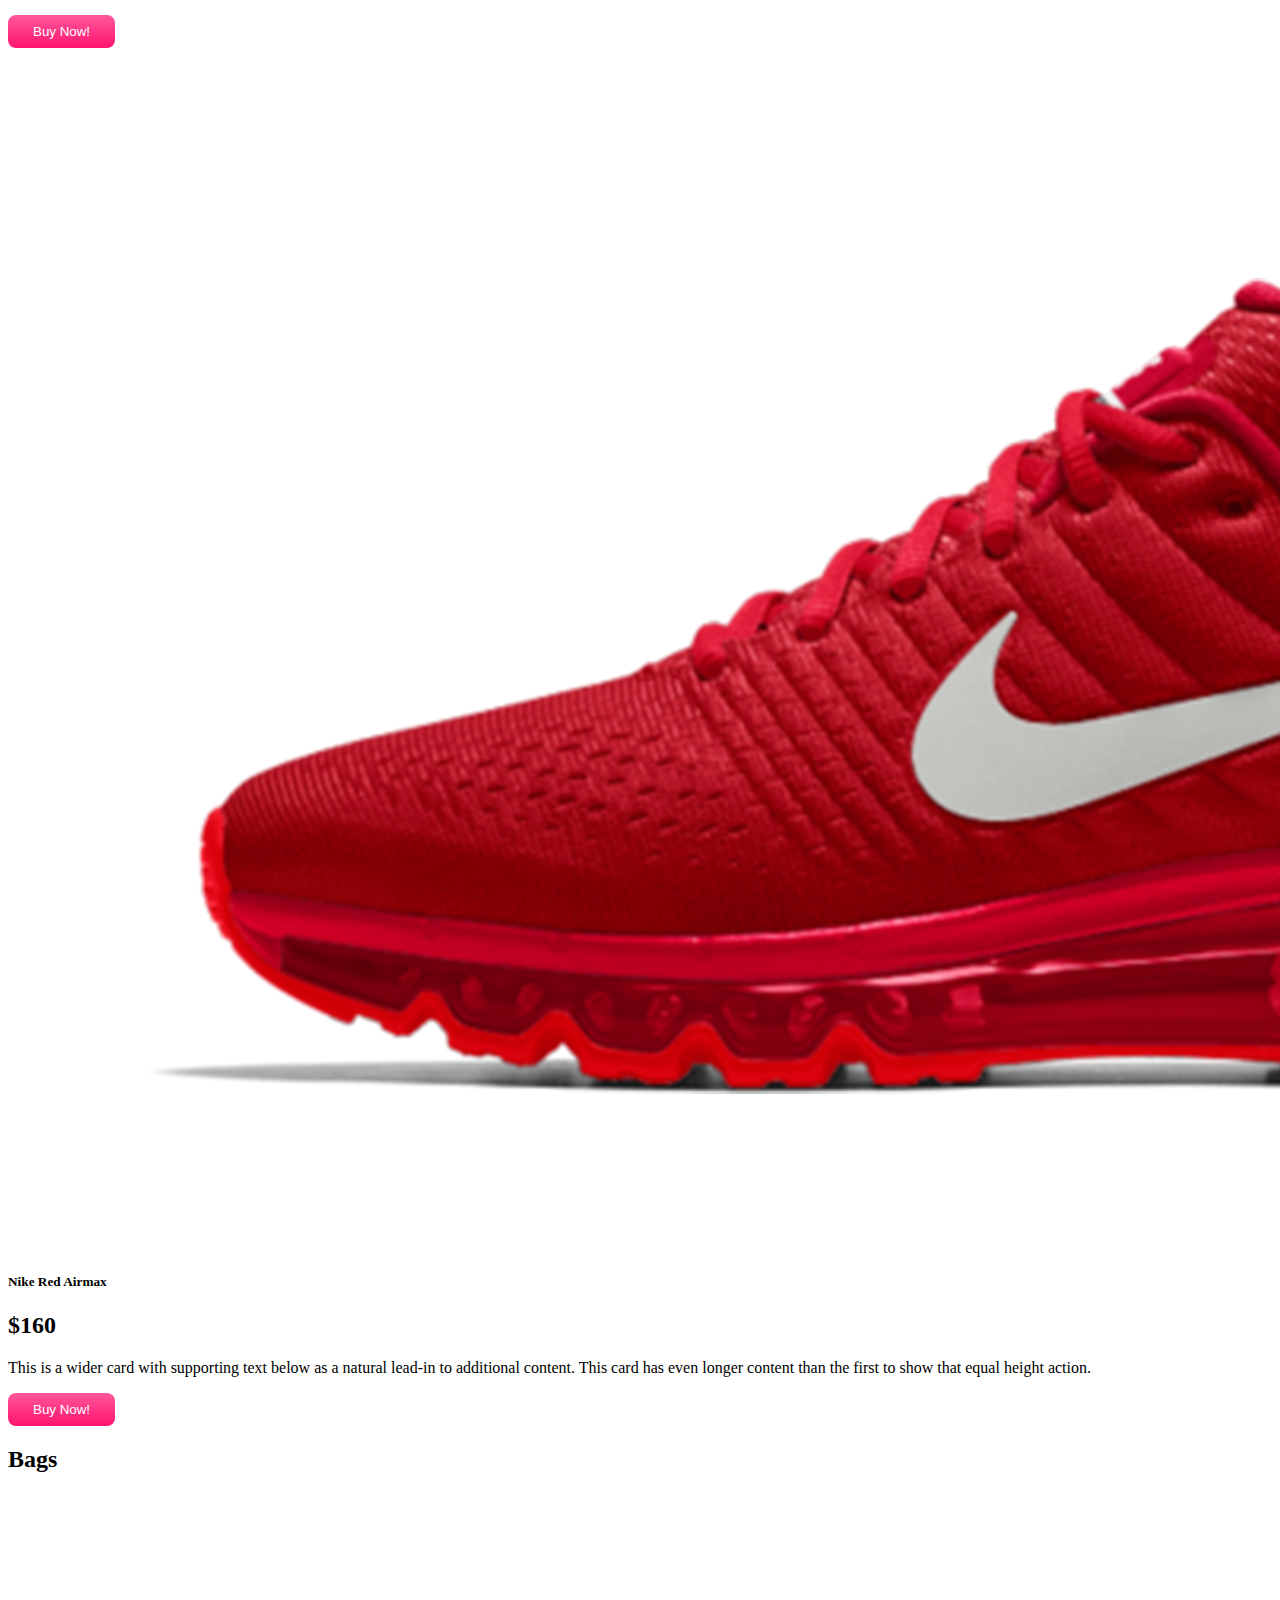
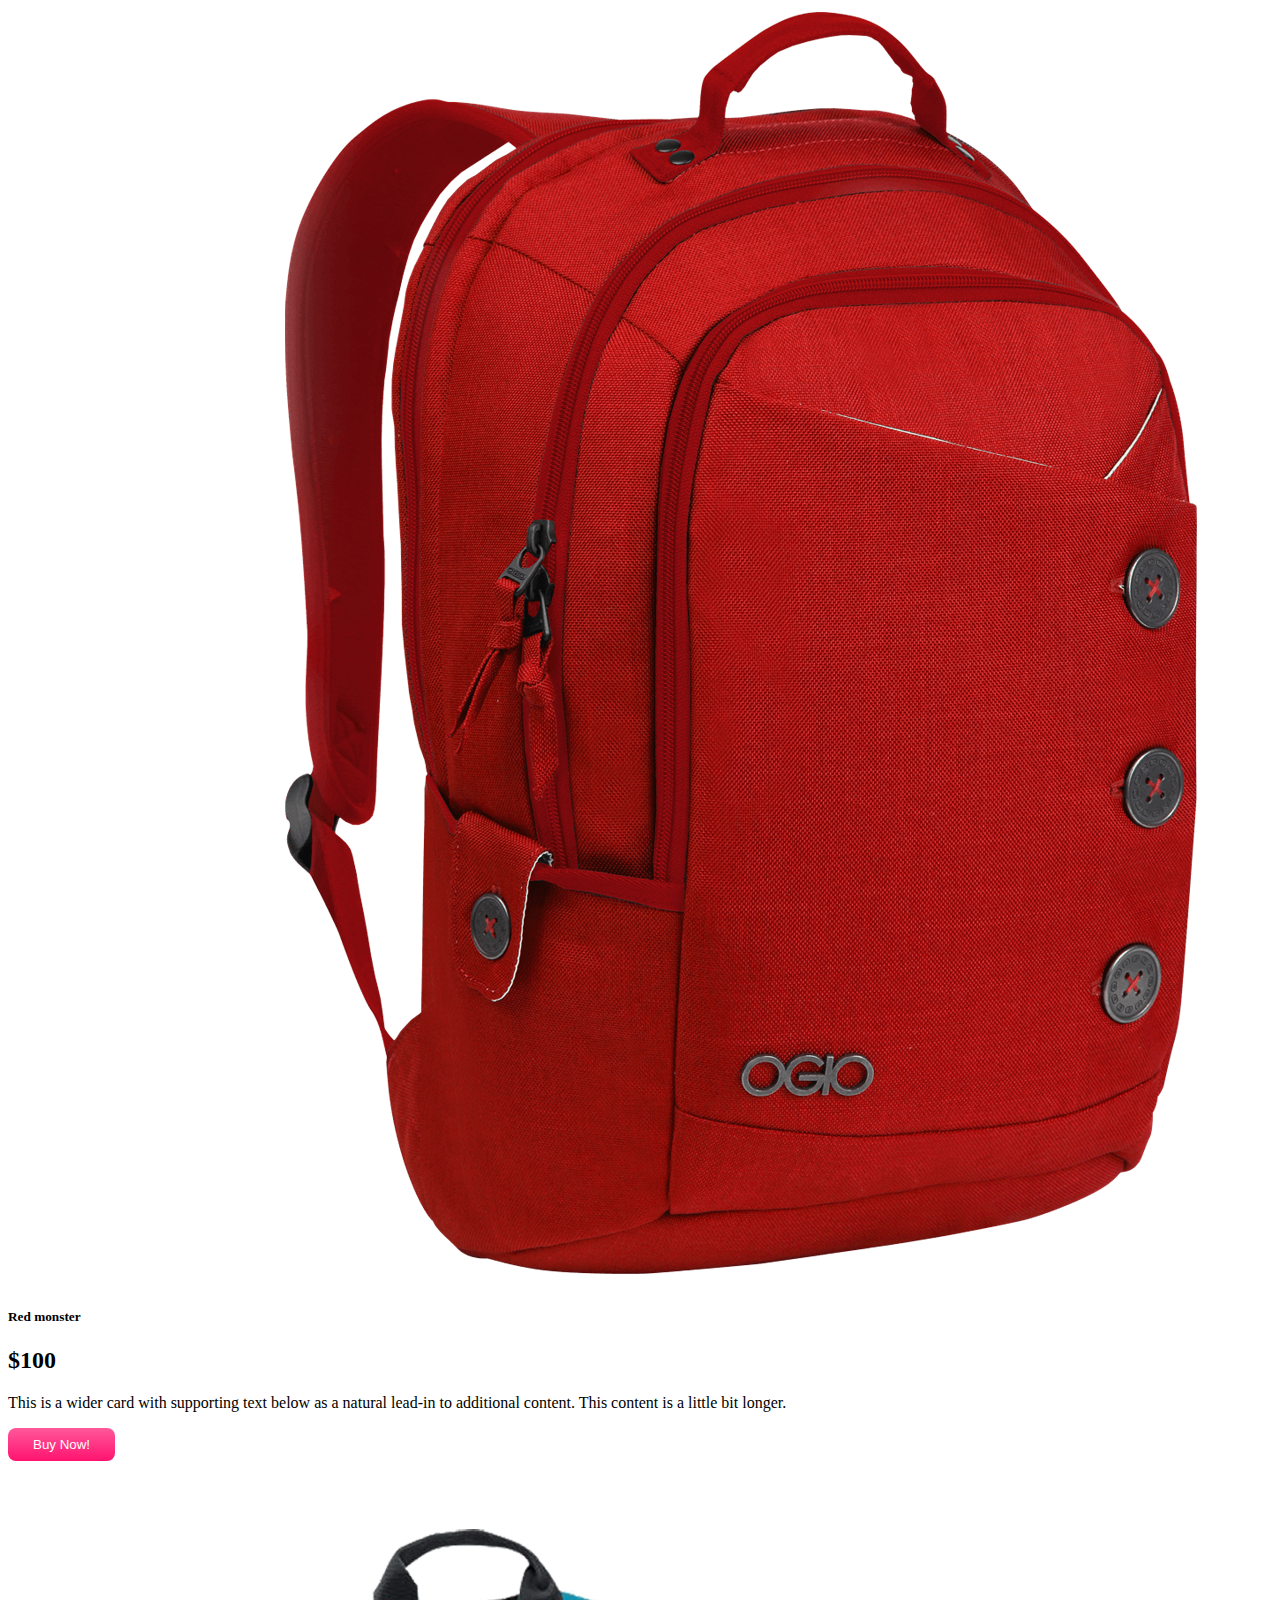
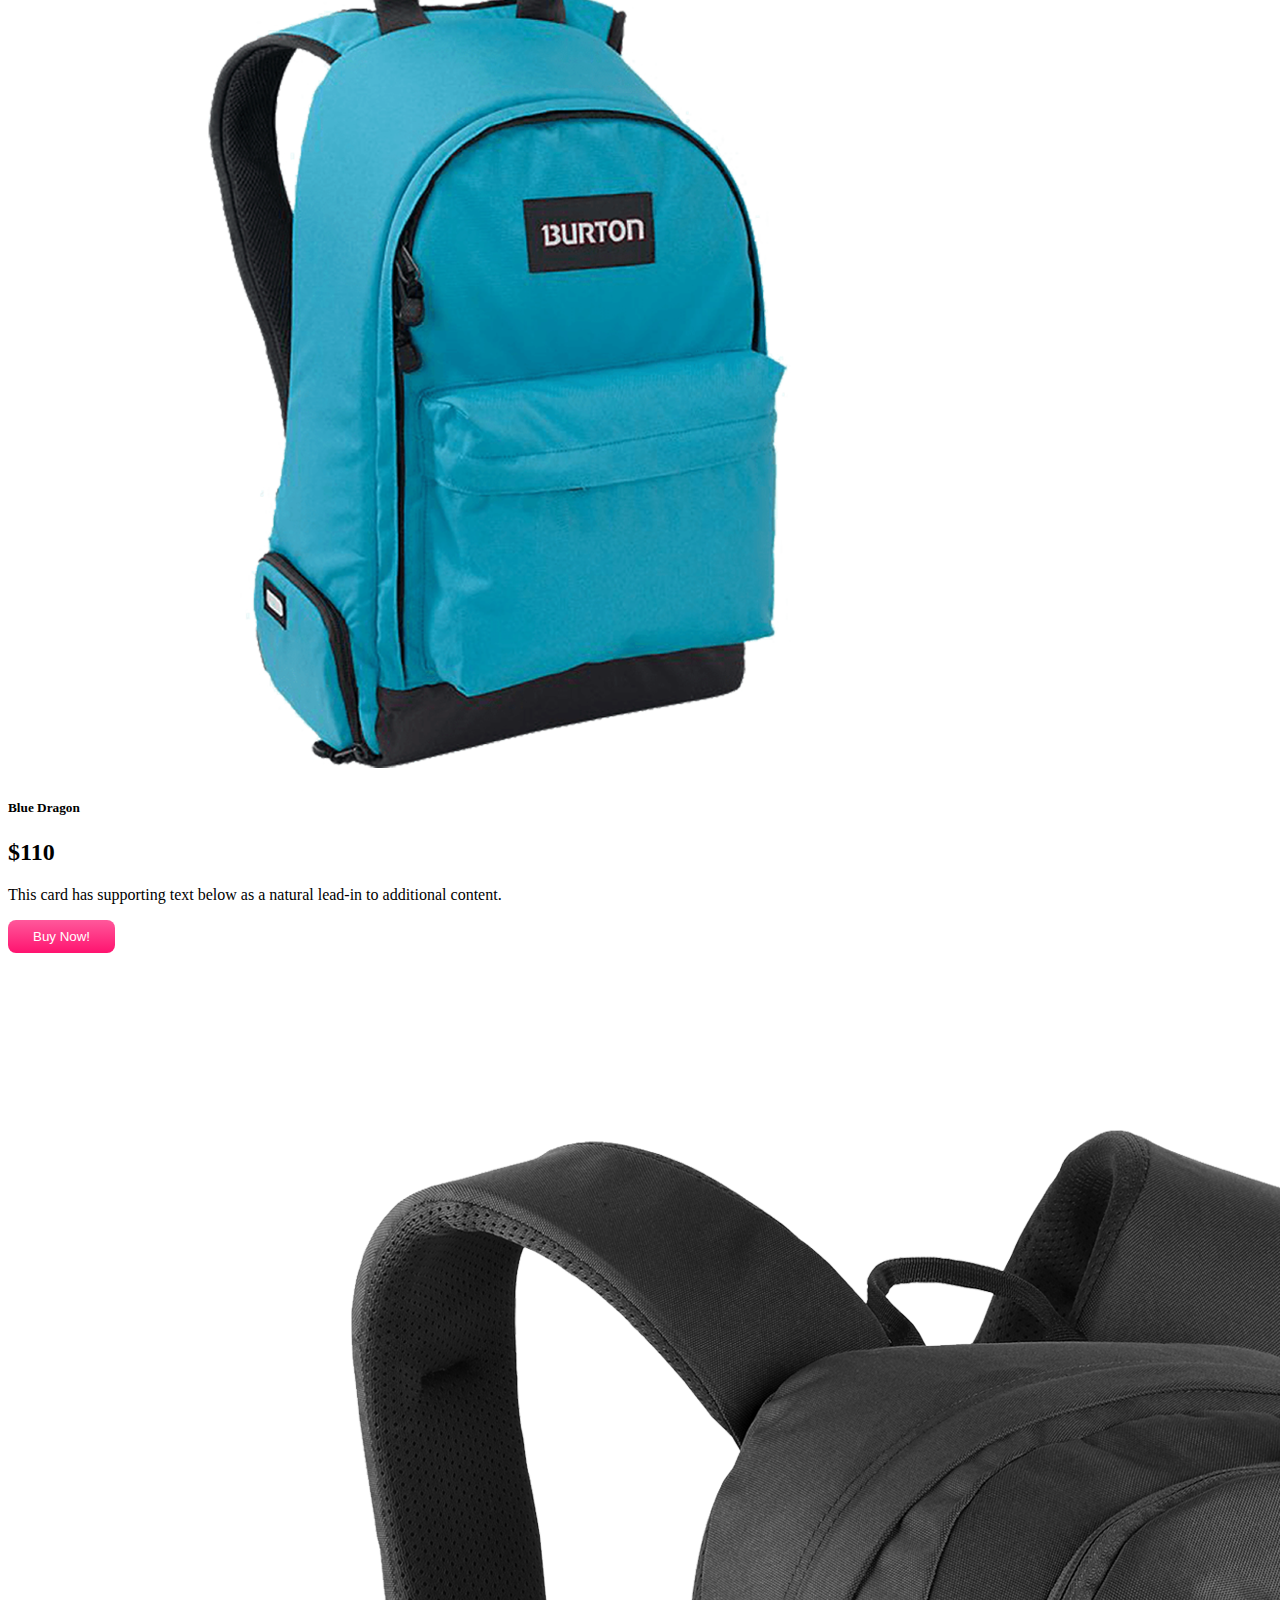
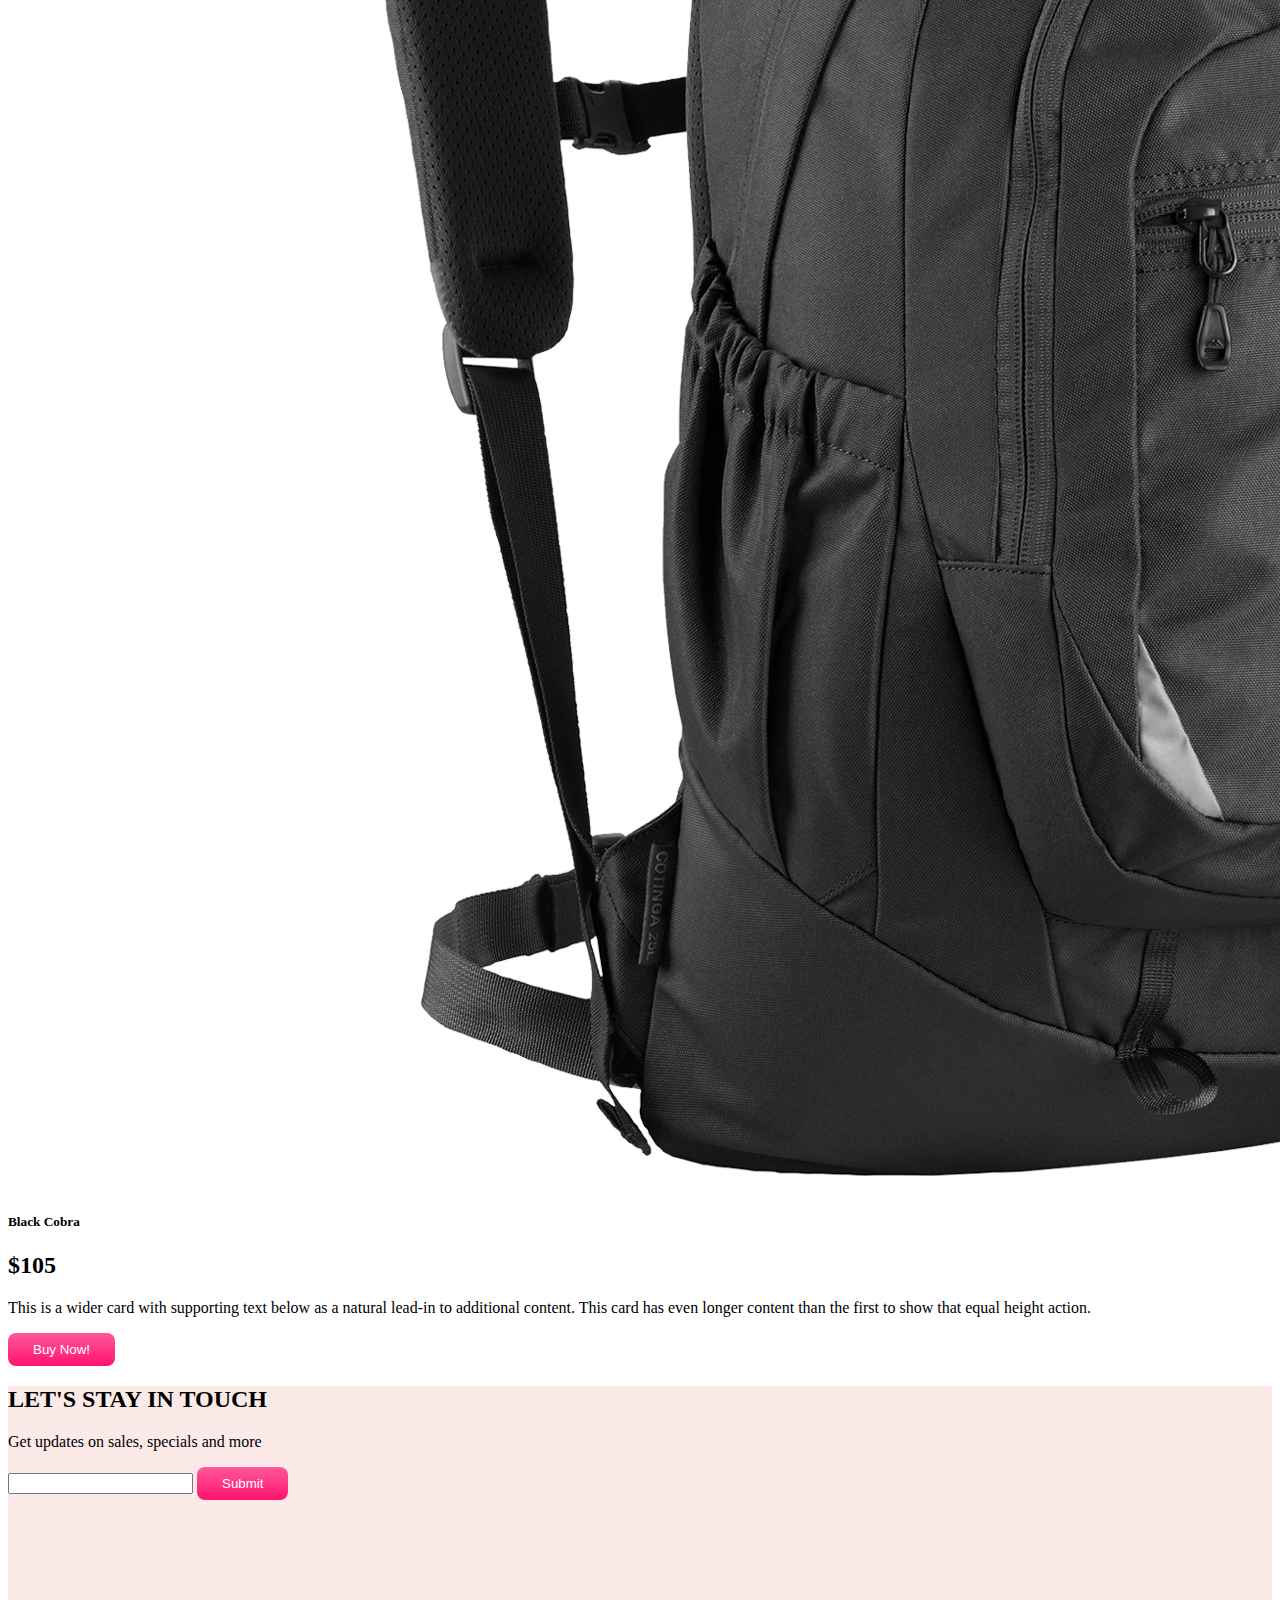
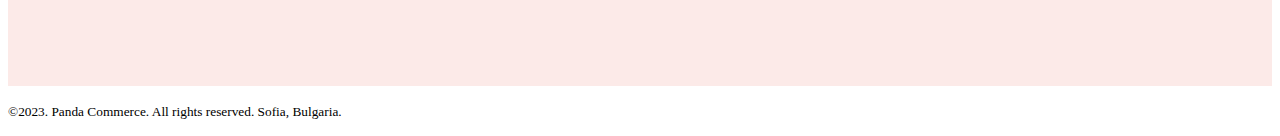
<file: panda.html>
<!doctype html>
<html lang="en">

<head>
    <meta charset="utf-8">
    <meta name="viewport" content="width=device-width, initial-scale=1">
    <title>Panda mart</title>
    <link href="https://cdn.jsdelivr.net/npm/bootstrap@5.2.0/dist/css/bootstrap.min.css" rel="stylesheet"
        integrity="sha384-gH2yIJqKdNHPEq0n4Mqa/HGKIhSkIHeL5AyhkYV8i59U5AR6csBvApHHNl/vI1Bx" crossorigin="anonymous">
    <link rel="stylesheet" href="style.css">
</head>
<!-- style="padding: 0;" -->

<body>
    <header class="container">
        <nav class="navbar navbar-expand-lg fixed-top bg-light">
            <div class="container">
                <a class="navbar-brand" href="#"><img src="images/logo.png" alt=""></a>
                <button class="navbar-toggler" type="button" data-bs-toggle="collapse"
                    data-bs-target="#navbarSupportedContent" aria-controls="navbarSupportedContent"
                    aria-expanded="false" aria-label="Toggle navigation">
                    <span class="navbar-toggler-icon"></span>
                </button>
                <div class="collapse navbar-collapse" id="navbarSupportedContent">
                    <ul class="navbar-nav me-auto mb-2 mb-lg-0">
                        <li class="nav-item">
                            <a class="nav-link active" aria-current="page" href="#home">Home</a>
                        </li>
                        <li class="nav-item">
                            <a class="nav-link" href="#shoes">Shoes</a>
                        </li>
                        <li class="nav-item">
                            <a class="nav-link" href="#bags">Bags</a>
                        </li>
                        <li class="nav-item">
                            <a class="nav-link" href="#subscribe">Subscribe</a>
                        </li>

                    </ul>

                </div>
            </div>
        </nav>
        <section id="home" class="mt-5">
            <div id="carouselExampleControls" class="carousel slide" data-bs-ride="carousel">
                <div class="carousel-inner">
                    <div class="carousel-item active panda-bg-danger p-5 border rounded">
                        <div class="row">
                            <div class="col-lg-7 d-flex align-items-center">
                                <div>
                                    <h2>Cool Dude Headphone</h2>
                                    <p>This is the best headphone in the world for people who just want to waste time in
                                        front of funky world</p>
                                    <h1>$420</h1>
                                    <div class="btn panda-btn-buy-now">Buy Now</div>
                                </div>
                            </div>
                            <div class="col-lg-5">
                                <img src="images/banner-images/headphone.png" class="d-block w-100" alt="...">
                            </div>
                        </div>
                    </div>
                    <div class="carousel-item panda-bg-danger p-5 border rounded">
                        <div class="row">
                            <div class="col-lg-7 d-flex align-items-center">
                                <div>
                                    <h2>Mega LCD TV For Sports</h2>
                                    <p>This is the best headphone in the world for people who just want to waste time in
                                        front of funky world</p>
                                    <h1>$1200</h1>
                                    <div class="btn panda-btn-buy-now">Buy Now</div>
                                </div>
                            </div>
                            <div class="col-lg-5">
                                <img src="images/banner-images/tv.png" class="d-block w-100" alt="...">
                            </div>
                        </div>
                    </div>
                    <div class="carousel-item panda-bg-danger p-5 border rounded">
                        <div class="row">
                            <div class="col-lg-7 d-flex align-items-center">
                                <div>
                                    <h2>X-Box for your living room</h2>
                                    <p>This is the best headphone in the world for people who just want to waste time in
                                        front of funky world</p>
                                    <h1>$600</h1>
                                    <div class="btn panda-btn-buy-now">Buy Now</div>
                                </div>
                            </div>
                            <div class="col-lg-5">
                                <img src="images/banner-images/xbox.png" class="d-block w-100" alt="...">
                            </div>
                        </div>
                    </div>

                </div>
                <button class="carousel-control-prev" type="button" data-bs-target="#carouselExampleControls"
                    data-bs-slide="prev">
                    <span class="carousel-control-prev-icon" aria-hidden="true"></span>
                    <span class="visually-hidden">Previous</span>
                </button>
                <button class="carousel-control-next" type="button" data-bs-target="#carouselExampleControls"
                    data-bs-slide="next">
                    <span class="carousel-control-next-icon" aria-hidden="true"></span>
                    <span class="visually-hidden">Next</span>
                </button>
            </div>
        </section>
    </header>
    <main>
        <div class="container py-5 text-center">
            <div class="row gx-4 catagories">
                <div class="col-lg-4 col-md-6 col-sm-12">
                    <div class="p-3 border bg-warning rounded-3 d-flex align-items-center justify-content-center">
                        <h1>Watch</h1>
                        <img src="images/categories/watch.png" alt="">
                    </div>
                </div>
                <div class="col-lg-4 col-md-6 col-sm-12">
                    <div class="p-3 border bg-success rounded-3 d-flex align-items-center justify-content-center">
                        <h1>Bag</h1>
                        <img src="images/categories/bag.png" alt="">
                    </div>
                </div>
                <div class="col-lg-4 col-md-6 col-sm-12">
                    <div class="p-3 border bg-info rounded-3 d-flex align-items-center justify-content-center">
                        <h1>Shoes</h1>
                        <img src="images/categories/shoes.png" alt="">
                    </div>
                </div>
            </div>
        </div>
        <section class="container" id="shoes">
            <h2>Shoes</h2>
            <div class="row row-cols-1 row-cols-md-2 row-cols-lg-3 g-4">
                <div class="col">
                    <div class="card border border-0 shadow-lg h-100">
                        <img src="images/shoes/shoe-1.png" class="card-img-top" alt="...">
                        <div class="card-body">
                            <h5 class="card-title">Supply 350</h5>
                            <h2>$160</h2>
                            <p class="card-text">This is a wider card with supporting text below as a natural lead-in to
                                additional content. This content is a little bit longer.</p>
                        </div>
                        <div class="m-3">
                            <button class="btn panda-btn-buy-now">Buy Now!</button>
                        </div>
                    </div>
                </div>
                <div class="col">
                    <div class="card border border-0 shadow-lg h-100">
                        <img src="images/shoes/shoe-2.png" class="card-img-top" alt="...">
                        <div class="card-body">
                            <h5 class="card-title">Nike 360</h5>
                            <h2>$160</h2>
                            <p class="card-text">This card has supporting text below as a natural lead-in to additional
                                content.</p>
                        </div>
                        <div class="m-3">
                            <button class="btn panda-btn-buy-now">Buy Now!</button>
                        </div>
                    </div>
                </div>
                <div class="col">
                    <div class="card border border-0 shadow-lg h-100">
                        <img src="images/shoes/shoe-3.png" class="card-img-top" alt="...">
                        <div class="card-body">
                            <h5 class="card-title">Nike Red Airmax</h5>
                            <h2>$160</h2>
                            <p class="card-text">This is a wider card with supporting text below as a natural lead-in to
                                additional content. This card has even longer content than the first to show that equal
                                height action.</p>
                        </div>
                        <div class="m-3">
                            <button class="btn panda-btn-buy-now">Buy Now!</button>
                        </div>
                    </div>
                </div>
            </div>
        </section>
        <section class="container my-5" id="bags">
            <h2>Bags</h2>
            <div class="row row-cols-1 row-cols-md-2 row-cols-lg-3 g-4">
                <div class="col">
                    <div class="card border border-0 shadow-lg h-100">
                        <img src="images/bags/bag-1.png" class="card-img-top" alt="...">
                        <div class="card-body">
                            <h5 class="card-title">Red monster</h5>
                            <h2>$100</h2>
                            <p class="card-text">This is a wider card with supporting text below as a natural lead-in to
                                additional content. This content is a little bit longer.</p>
                        </div>
                        <div class="m-3">
                            <button class="btn panda-btn-buy-now">Buy Now!</button>
                        </div>
                    </div>
                </div>
                <div class="col">
                    <div class="card border border-0 shadow-lg h-100">
                        <img src="images/bags/bag-2.png" class="card-img-top" alt="...">
                        <div class="card-body">
                            <h5 class="card-title">Blue Dragon</h5>
                            <h2>$110</h2>
                            <p class="card-text">This card has supporting text below as a natural lead-in to additional
                                content.</p>
                        </div>
                        <div class="m-3">
                            <button class="btn panda-btn-buy-now">Buy Now!</button>
                        </div>
                    </div>
                </div>
                <div class="col">
                    <div class="card border border-0 shadow-lg h-100">
                        <img src="images/bags/bag-3.png" class="card-img-top" alt="...">
                        <div class="card-body">
                            <h5 class="card-title">Black Cobra</h5>
                            <h2>$105</h2>
                            <p class="card-text">This is a wider card with supporting text below as a natural lead-in to
                                additional content. This card has even longer content than the first to show that equal
                                height action.</p>
                        </div>
                        <div class="m-3">
                            <button class="btn panda-btn-buy-now">Buy Now!</button>
                        </div>
                    </div>
                </div>
            </div>
        </section>
        <section style="height: 300px;" id="subscribe"
            class="container panda-bg-danger rounded-3 d-flex justify-content-center align-items-center">
            <div>
                <h2>LET'S STAY IN TOUCH</h2>
                <p>Get updates on sales, specials and more</p>
                <form>
                    <div>
                        <input type="text" class="form-control" id="text" aria-describedby="text">
                        <button type="submit" class="btn panda-btn-buy-now mt-1">Submit</button>
                </form>
            </div>
        </section>
    </main>
    <footer class="mt-5 text-center">
        <p><small>©2023. Panda Commerce. All rights reserved. Sofia, Bulgaria.</small></p>
    </footer>
    <script src="https://cdn.jsdelivr.net/npm/bootstrap@5.2.0/dist/js/bootstrap.bundle.min.js"
        integrity="sha384-A3rJD856KowSb7dwlZdYEkO39Gagi7vIsF0jrRAoQmDKKtQBHUuLZ9AsSv4jD4Xa"
        crossorigin="anonymous"></script>
</body>

</html>
</file>
<file: style.css>
.panda-bg-danger {
    background-color: #fceae8;
}

.catagories img {
    width: 100px;
}

.panda-btn-buy-now {
    background-image: linear-gradient(to bottom, #FF589B 0%, #FF136F 100%);
    color: #fff;
    border: none;
    border-radius: 8px;
    padding: 9px 25px;
}
</file>
